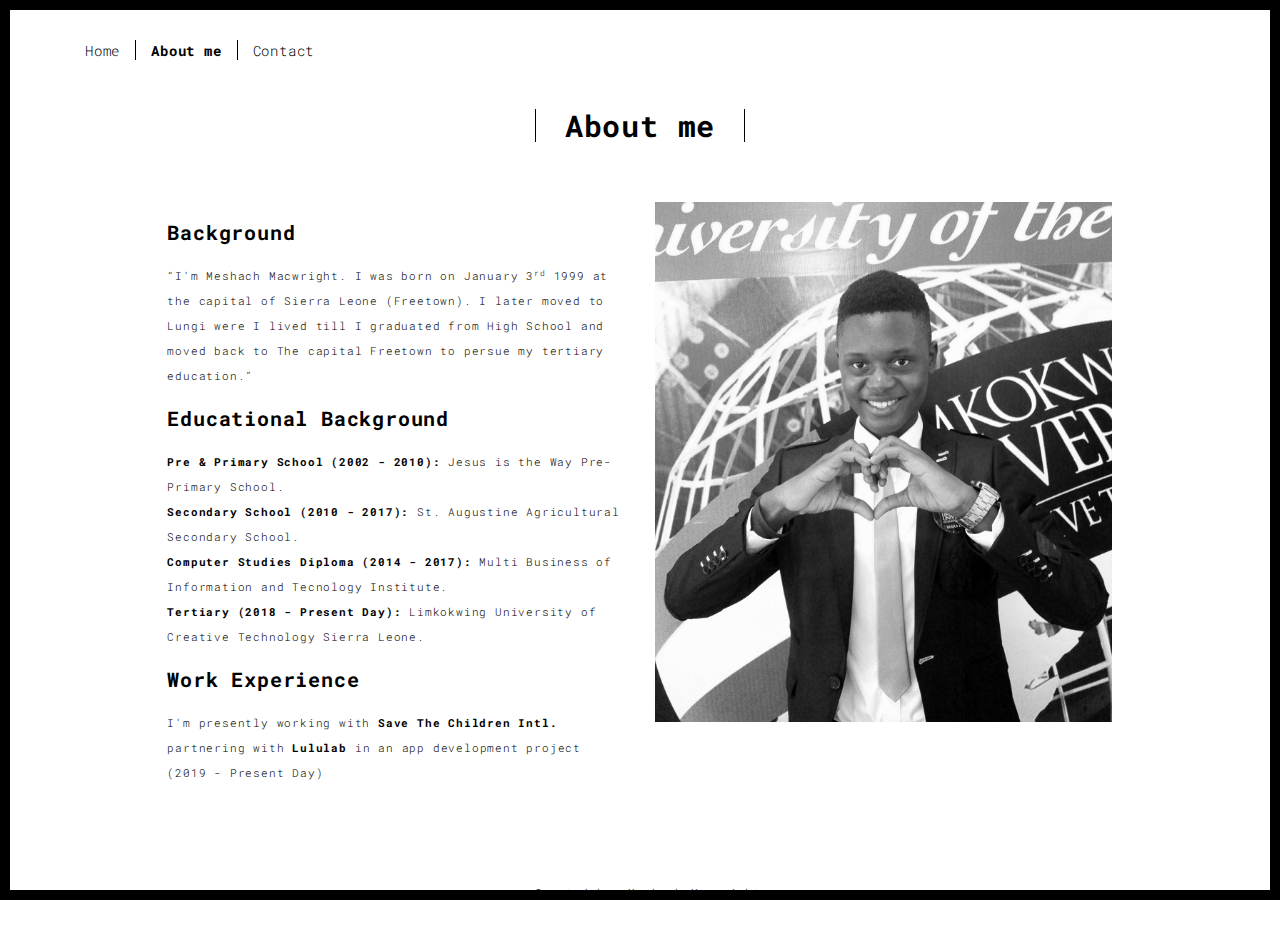
<file: about.html>
<!DOCTYPE html>
<html lang="en">

<head>
  <meta charset="UTF-8">
  <meta content="IE=edge" http-equiv="X-UA-Compatible">
  <meta content="width=device-width,initial-scale=1" name="viewport">
  <meta content="description" name="description">
  <meta name="google" content="notranslate" />
  <meta content="Mashup templates have been developped by Orson.io team" name="author">

  <!-- Disable tap highlight on IE -->
  <meta name="msapplication-tap-highlight" content="no">
  
  <link rel="apple-touch-icon" sizes="180x180" href="./assets/apple-icon-180x180.png">
  <link href="./assets/favicon.ico" rel="icon">

  <title>Meshach Macwright</title>  

<link href="./main.3f6952e4.css" rel="stylesheet"></head>

<body class="">
<div id="site-border-left"></div>
<div id="site-border-right"></div>
<div id="site-border-top"></div>
<div id="site-border-bottom"></div>
 <!-- Add your content of header -->
<header>
  <nav class="navbar  navbar-fixed-top navbar-default">
    <div class="container">
        <button type="button" class="navbar-toggle collapsed" data-toggle="collapse" data-target="#navbar-collapse" aria-expanded="false">
          <span class="sr-only">Toggle navigation</span>
          <span class="icon-bar"></span>
          <span class="icon-bar"></span>
          <span class="icon-bar"></span>
        </button>

      <div class="collapse navbar-collapse" id="navbar-collapse">
        <ul class="nav navbar-nav ">
          <li><a href="./index.html" title="">Home</a></li>
          <li><a href="./about.html" title="" class="active">About me</a></li>
          <li><a href="./contact.html" title="">Contact</a></li>
        </ul>


      </div> 
    </div>
  </nav>
</header>

<div class="section-container">
    <div class="container">
      <div class="row">
        <div class="col-xs-12">
          <div class="section-container-spacer text-center">
            <h1 class="h2">About me</h1>
          </div>
          
          <div class="row">
            <div class="col-md-10 col-md-offset-1">
              <div class="row">
                <div class="col-xs-12 col-md-6">
                  <h3>Background</h3>
                  <q>I'm Meshach Macwright. I was born on January 3<sup>rd</sup> 1999 at the capital of Sierra Leone (Freetown). I later moved to Lungi were I lived till I graduated from High School and moved back to The capital Freetown to persue my tertiary  education.</q>

                  <h3>Educational Background </h3>
                  <p><b>Pre & Primary School (2002 - 2010):</b> Jesus is the Way Pre-Primary School.
                    <br>
                  	<b>Secondary School (2010 - 2017):</b> St. Augustine Agricultural Secondary School.
                    <br>
                  	<b>Computer Studies Diploma (2014 - 2017):</b> Multi Business of Information and Tecnology Institute.<br>
                    <b>Tertiary (2018 - Present Day):</b> Limkokwing University of Creative Technology Sierra Leone.</p>
                  <h3>Work Experience</h3>
                  <p>
                  I'm presently working with <b>Save The Children Intl.</b> partnering with <b>Lululab</b> in an app development project (2019 - Present Day)</p>
                </div>
                <div class="col-xs-12 col-md-6">
                  <img src="./assets/images/profil.jpg" class="img-responsive" alt="">
                </div>
              </div>
            </div>
          </div>
          
          
       </div>
      </div>
    </div>
  </div>


<footer class="footer-container text-center">
  <div class="container">
    <div class="row">
      <div class="col-xs-12">
        <p>&copy; Created by: Meshach Macwright</p>
      </div>
    </div>
  </div>
</footer>

<script>
  document.addEventListener("DOMContentLoaded", function (event) {
     navActivePage();
  });
</script>
 <script type="text/javascript" src="./main.70a66962.js"></script></body>

</html>
</file>
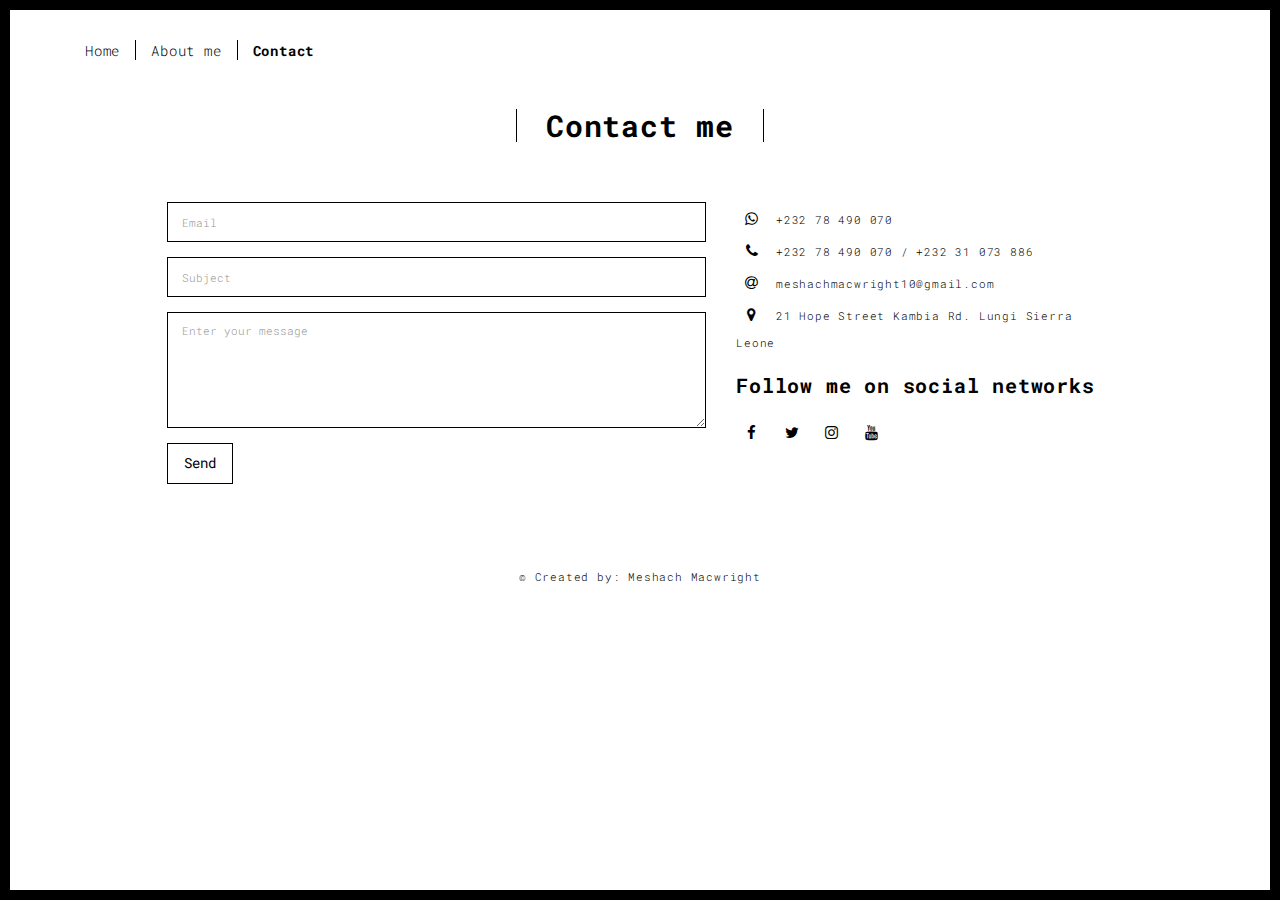
<file: contact.html>
<!DOCTYPE html>
<html lang="en">

<head>
  <meta charset="UTF-8">
  <meta content="IE=edge" http-equiv="X-UA-Compatible">
  <meta content="width=device-width,initial-scale=1" name="viewport">
  <meta content="description" name="description">
  <meta name="google" content="notranslate" />
  <meta content="Mashup templates have been developped by Orson.io team" name="author">

  <!-- Disable tap highlight on IE -->
  <meta name="msapplication-tap-highlight" content="no">
  
  <link rel="apple-touch-icon" sizes="180x180" href="./assets/apple-icon-180x180.png">
  <link href="./assets/favicon.ico" rel="icon">

  <title>Meshach Macwright</title>  

<link href="./main.3f6952e4.css" rel="stylesheet"></head>

<body class="">
<div id="site-border-left"></div>
<div id="site-border-right"></div>
<div id="site-border-top"></div>
<div id="site-border-bottom"></div>
 <!-- Add your content of header -->
<header>
  <nav class="navbar  navbar-fixed-top navbar-default">
    <div class="container">
        <button type="button" class="navbar-toggle collapsed" data-toggle="collapse" data-target="#navbar-collapse" aria-expanded="false">
          <span class="sr-only">Toggle navigation</span>
          <span class="icon-bar"></span>
          <span class="icon-bar"></span>
          <span class="icon-bar"></span>
        </button>

      <div class="collapse navbar-collapse" id="navbar-collapse">
        <ul class="nav navbar-nav ">
          <li><a href="./index.html" title="">Home</a></li>
          <li><a href="./about.html" title="">About me</a></li>
          <li><a href="./contact.html" title="" class="active">Contact</a></li>
        </ul>


      </div> 
    </div>
  </nav>
</header>

<div class="section-container">
    <div class="container">
      <div class="row">
        <div class="col-xs-12">
          <div class="section-container-spacer text-center">
            <h1 class="h2">Contact me</h1>
          </div>
          
          <div class="row">
            <div class="col-md-10 col-md-offset-1">
               <form action="" class="reveal-content" name="contact" method="POST" data-netlify="true">
                  <div class="row">
                    <div class="col-md-7">
                      <div class="form-group">
                        <input type="email" class="form-control" id="email" placeholder="Email">
                      </div>
                      <div class="form-group">
                        <input type="text" class="form-control" id="subject" placeholder="Subject">
                      </div>
                      <div class="form-group">
                        <textarea class="form-control" rows="5" placeholder="Enter your message"></textarea>
                      </div>
                      <button type="submit" class="btn btn-default btn-lg">Send</button>
                    </div>
                    <div class="col-md-5 address-container">
                      <ul class="list-unstyled">
                      	<li>
                          <span class="fa-icon">
                            <i class="fa fa-whatsapp" aria-hidden="true"></i>
                          </span>
                          +232 78 490 070
                        </li>
                        <li>
                          <span class="fa-icon">
                            <i class="fa fa-phone" aria-hidden="true"></i>
                          </span>
                          +232 78 490 070 / +232 31 073 886
                        </li>
                        <li>
                          <span class="fa-icon">
                            <i class="fa fa-at" aria-hidden="true"></i>
                          </span>
                          meshachmacwright10@gmail.com
                        </li>
                        <li>
                          <span class="fa-icon">
                            <i class="fa fa fa-map-marker" aria-hidden="true"></i>
                          </span>
                          21 Hope Street Kambia Rd. Lungi Sierra Leone
                        </li>
                      </ul>
                      <h3>Follow me on social networks</h3>
                      <a href="http://www.facebook.com/meshachmacwright" title="" class="fa-icon">
                        <i class="fa fa-facebook"></i>
                      </a>
                      <a href="http://www.twitter.com/mmacwright" title="" class="fa-icon">
                        <i class="fa fa-twitter"></i>
                      </a>
                      <a href="http://www.instagram.com/" title="" class="fa-icon">
                        <i class="fa fa-instagram"></i>
                      </a>
                      <a href="http://www.youtube.com/meshachmacwright" title="" class="fa-icon">
                        <i class="fa fa-youtube"></i>
                      </a>


                    </div>
                  </div>
                </form>
            </div>

          </div>
         
       </div>
      </div>
    </div>
  </div>


<footer class="footer-container text-center">
  <div class="container">
    <div class="row">
      <div class="col-xs-12">
        <p>&copy; Created by: Meshach Macwright</p>
      </div>
    </div>
  </div>
</footer>

<script>
  document.addEventListener("DOMContentLoaded", function (event) {
     navActivePage();
  });
</script>

<script type="text/javascript" src="./main.70a66962.js"></script></body>

</html>
</file>
<file: main.3f6952e4.css>
@import url(https://fonts.googleapis.com/css?family=Roboto:900|Roboto+Mono:300,400,700);@import url(https://maxcdn.bootstrapcdn.com/font-awesome/4.7.0/css/font-awesome.min.css);/*!
 */
html{font-family:sans-serif;-ms-text-size-adjust:100%;-webkit-text-size-adjust:100%}body{margin:0}article,aside,details,figcaption,figure,footer,header,hgroup,main,menu,nav,section,summary{display:block}audio,canvas,progress,video{display:inline-block;vertical-align:baseline}audio:not([controls]){display:none;height:0}[hidden],template{display:none}a{background-color:transparent}a:active,a:hover{outline:0}abbr[title]{border-bottom:1px dotted}b,strong{font-weight:700}dfn{font-style:italic}h1{font-size:2em;margin:.67em 0}mark{background:#ff0;color:#000}small{font-size:80%}sub,sup{font-size:75%;line-height:0;position:relative;vertical-align:baseline}sup{top:-.5em}sub{bottom:-.25em}img{border:0}svg:not(:root){overflow:hidden}figure{margin:1em 40px}hr{box-sizing:content-box;height:0}pre{overflow:auto}code,kbd,pre,samp{font-family:monospace,monospace;font-size:1em}button,input,optgroup,select,textarea{color:inherit;font:inherit;margin:0}button{overflow:visible}button,select{text-transform:none}button,html input[type=button],input[type=reset],input[type=submit]{-webkit-appearance:button;cursor:pointer}button[disabled],html input[disabled]{cursor:default}button::-moz-focus-inner,input::-moz-focus-inner{border:0;padding:0}input{line-height:normal}input[type=checkbox],input[type=radio]{box-sizing:border-box;padding:0}input[type=number]::-webkit-inner-spin-button,input[type=number]::-webkit-outer-spin-button{height:auto}input[type=search]{-webkit-appearance:textfield;box-sizing:content-box}input[type=search]::-webkit-search-cancel-button,input[type=search]::-webkit-search-decoration{-webkit-appearance:none}fieldset{border:1px solid silver;margin:0 2px;padding:.35em .625em .75em}textarea{overflow:auto}optgroup{font-weight:700}table{border-collapse:collapse;border-spacing:0}td,th{padding:0}

/*! Source: https://github.com/h5bp/html5-boilerplate/blob/master/src/css/main.css */@media print{*,:after,:before{background:transparent!important;color:#000!important;box-shadow:none!important;text-shadow:none!important}a,a:visited{text-decoration:underline}a[href]:after{content:" (" attr(href) ")"}abbr[title]:after{content:" (" attr(title) ")"}a[href^="#"]:after,a[href^="javascript:"]:after{content:""}blockquote,pre{border:1px solid #999;page-break-inside:avoid}thead{display:table-header-group}img,tr{page-break-inside:avoid}img{max-width:100%!important}h2,h3,p{orphans:3;widows:3}h2,h3{page-break-after:avoid}.navbar{display:none}.btn>.caret,.dropup>.btn>.caret{border-top-color:#000!important}.label{border:1px solid #000}.table{border-collapse:collapse!important}.table td,.table th{background-color:#fff!important}.table-bordered td,.table-bordered th{border:1px solid #ddd!important}}*,:after,:before{-webkit-box-sizing:border-box;-moz-box-sizing:border-box;box-sizing:border-box}html{font-size:10px;-webkit-tap-highlight-color:transparent}body{font-family:Roboto Mono,Helvetica,Arial,sans-serif;font-size:11px;line-height:1.78;color:#000;background-color:#fff}button,input,select,textarea{font-family:inherit;font-size:inherit;line-height:inherit}a{color:#001aff;text-decoration:none}a:focus,a:hover{color:#0012b3;text-decoration:underline}a:focus{outline:5px auto -webkit-focus-ring-color;outline-offset:-2px}figure{margin:0}img{vertical-align:middle}.img-responsive{display:block;max-width:100%;height:auto}.img-rounded{border-radius:0}.img-thumbnail{padding:4px;line-height:1.78;background-color:#fff;border:1px solid #ddd;border-radius:0;-webkit-transition:all .2s ease-in-out;-o-transition:all .2s ease-in-out;transition:all .2s ease-in-out;display:inline-block;max-width:100%;height:auto}.img-circle{border-radius:50%}hr{margin-top:19px;margin-bottom:19px;border:0;border-top:1px solid #eee}.sr-only{position:absolute;width:1px;height:1px;margin:-1px;padding:0;overflow:hidden;clip:rect(0,0,0,0);border:0}.sr-only-focusable:active,.sr-only-focusable:focus{position:static;width:auto;height:auto;margin:0;overflow:visible;clip:auto}[role=button]{cursor:pointer}.h1,.h2,.h3,.h4,.h5,.h6,h1,h2,h3,h4,h5,h6{font-family:Roboto Mono,Helvetica,Arial,sans-serif;font-weight:700;line-height:1.1;color:#000}.h1 .small,.h1 small,.h2 .small,.h2 small,.h3 .small,.h3 small,.h4 .small,.h4 small,.h5 .small,.h5 small,.h6 .small,.h6 small,h1 .small,h1 small,h2 .small,h2 small,h3 .small,h3 small,h4 .small,h4 small,h5 .small,h5 small,h6 .small,h6 small{font-weight:400;line-height:1;color:#777}.h1,.h2,.h3,h1,h2,h3{margin-top:19px;margin-bottom:9.5px}.h1 .small,.h1 small,.h2 .small,.h2 small,.h3 .small,.h3 small,h1 .small,h1 small,h2 .small,h2 small,h3 .small,h3 small{font-size:65%}.h4,.h5,.h6,h4,h5,h6{margin-top:9.5px;margin-bottom:9.5px}.h4 .small,.h4 small,.h5 .small,.h5 small,.h6 .small,.h6 small,h4 .small,h4 small,h5 .small,h5 small,h6 .small,h6 small{font-size:75%}.h1,h1{font-size:70px}.h2,h2{font-size:30px}.h3,h3{font-size:20px}.h4,.h5,h4,h5{font-size:11px}.h6,h6{font-size:10px}p{margin:0 0 9.5px}.lead{margin-bottom:19px;font-size:12px;font-weight:300;line-height:1.4}@media (min-width:768px){.lead{font-size:16.5px}}.small,small{font-size:90%}.mark,mark{background-color:#fcf8e3;padding:.2em}.text-left{text-align:left}.text-right{text-align:right}.text-center{text-align:center}.text-justify{text-align:justify}.text-nowrap{white-space:nowrap}.text-lowercase{text-transform:lowercase}.initialism,.text-uppercase{text-transform:uppercase}.text-capitalize{text-transform:capitalize}.text-muted{color:#777}.text-primary{color:#001aff}a.text-primary:focus,a.text-primary:hover{color:#0015cc}.text-success{color:#fff}a.text-success:focus,a.text-success:hover{color:#e6e6e6}.text-info{color:#31708f}a.text-info:focus,a.text-info:hover{color:#245269}.text-warning{color:#8a6d3b}a.text-warning:focus,a.text-warning:hover{color:#66512c}.text-danger{color:#fff}a.text-danger:focus,a.text-danger:hover{color:#e6e6e6}.bg-primary{color:#fff;background-color:#001aff}a.bg-primary:focus,a.bg-primary:hover{background-color:#0015cc}.bg-success,a.bg-success:focus,a.bg-success:hover{background-color:#000}.bg-info{background-color:#d9edf7}a.bg-info:focus,a.bg-info:hover{background-color:#afd9ee}.bg-warning{background-color:#fcf8e3}a.bg-warning:focus,a.bg-warning:hover{background-color:#f7ecb5}.bg-danger{background-color:red}a.bg-danger:focus,a.bg-danger:hover{background-color:#c00}.page-header{padding-bottom:8.5px;margin:38px 0 19px;border-bottom:1px solid #eee}ol,ul{margin-top:0;margin-bottom:9.5px}ol ol,ol ul,ul ol,ul ul{margin-bottom:0}.list-inline,.list-unstyled{padding-left:0;list-style:none}.list-inline{margin-left:-5px}.list-inline>li{display:inline-block;padding-left:5px;padding-right:5px}dl{margin-top:0;margin-bottom:19px}dd,dt{line-height:1.78}dt{font-weight:700}dd{margin-left:0}.dl-horizontal dd:after,.dl-horizontal dd:before{content:" ";display:table}.dl-horizontal dd:after{clear:both}@media (min-width:768px){.dl-horizontal dt{float:left;width:160px;clear:left;text-align:right;overflow:hidden;text-overflow:ellipsis;white-space:nowrap}.dl-horizontal dd{margin-left:180px}}abbr[data-original-title],abbr[title]{cursor:help;border-bottom:1px dotted #777}.initialism{font-size:90%}blockquote{padding:9.5px 19px;margin:0 0 19px;font-size:13.75px;border-left:5px solid #eee}blockquote ol:last-child,blockquote p:last-child,blockquote ul:last-child{margin-bottom:0}blockquote .small,blockquote footer,blockquote small{display:block;font-size:80%;line-height:1.78;color:#777}blockquote .small:before,blockquote footer:before,blockquote small:before{content:"\2014   \A0"}.blockquote-reverse,blockquote.pull-right{padding-right:15px;padding-left:0;border-right:5px solid #eee;border-left:0;text-align:right}.blockquote-reverse .small:before,.blockquote-reverse footer:before,.blockquote-reverse small:before,blockquote.pull-right .small:before,blockquote.pull-right footer:before,blockquote.pull-right small:before{content:""}.blockquote-reverse .small:after,.blockquote-reverse footer:after,.blockquote-reverse small:after,blockquote.pull-right .small:after,blockquote.pull-right footer:after,blockquote.pull-right small:after{content:"\A0   \2014"}address{margin-bottom:19px;font-style:normal;line-height:1.78}code,kbd,pre,samp{font-family:Menlo,Monaco,Consolas,Courier New,monospace}code{color:#c7254e;background-color:#f9f2f4}code,kbd{padding:2px 4px;font-size:90%;border-radius:0}kbd{color:#fff;background-color:#333;box-shadow:inset 0 -1px 0 rgba(0,0,0,.25)}kbd kbd{padding:0;font-size:100%;font-weight:700;box-shadow:none}pre{display:block;padding:9px;margin:0 0 9.5px;font-size:10px;line-height:1.78;word-break:break-all;word-wrap:break-word;color:#333;background-color:#f5f5f5;border:1px solid #ccc;border-radius:0}pre code{padding:0;font-size:inherit;color:inherit;white-space:pre-wrap;background-color:transparent;border-radius:0}.pre-scrollable{max-height:340px;overflow-y:scroll}.container{margin-right:auto;margin-left:auto;padding-left:15px;padding-right:15px}.container:after,.container:before{content:" ";display:table}.container:after{clear:both}@media (min-width:768px){.container{width:750px}}@media (min-width:992px){.container{width:970px}}@media (min-width:1200px){.container{width:1170px}}.container-fluid{margin-right:auto;margin-left:auto;padding-left:15px;padding-right:15px}.container-fluid:after,.container-fluid:before{content:" ";display:table}.container-fluid:after{clear:both}.row{margin-left:-15px;margin-right:-15px}.row:after,.row:before{content:" ";display:table}.row:after{clear:both}.col-lg-1,.col-lg-2,.col-lg-3,.col-lg-4,.col-lg-5,.col-lg-6,.col-lg-7,.col-lg-8,.col-lg-9,.col-lg-10,.col-lg-11,.col-lg-12,.col-md-1,.col-md-2,.col-md-3,.col-md-4,.col-md-5,.col-md-6,.col-md-7,.col-md-8,.col-md-9,.col-md-10,.col-md-11,.col-md-12,.col-sm-1,.col-sm-2,.col-sm-3,.col-sm-4,.col-sm-5,.col-sm-6,.col-sm-7,.col-sm-8,.col-sm-9,.col-sm-10,.col-sm-11,.col-sm-12,.col-xs-1,.col-xs-2,.col-xs-3,.col-xs-4,.col-xs-5,.col-xs-6,.col-xs-7,.col-xs-8,.col-xs-9,.col-xs-10,.col-xs-11,.col-xs-12{position:relative;min-height:1px;padding-left:15px;padding-right:15px}.col-xs-1,.col-xs-2,.col-xs-3,.col-xs-4,.col-xs-5,.col-xs-6,.col-xs-7,.col-xs-8,.col-xs-9,.col-xs-10,.col-xs-11,.col-xs-12{float:left}.col-xs-1{width:8.33333%}.col-xs-2{width:16.66667%}.col-xs-3{width:25%}.col-xs-4{width:33.33333%}.col-xs-5{width:41.66667%}.col-xs-6{width:50%}.col-xs-7{width:58.33333%}.col-xs-8{width:66.66667%}.col-xs-9{width:75%}.col-xs-10{width:83.33333%}.col-xs-11{width:91.66667%}.col-xs-12{width:100%}.col-xs-pull-0{right:auto}.col-xs-pull-1{right:8.33333%}.col-xs-pull-2{right:16.66667%}.col-xs-pull-3{right:25%}.col-xs-pull-4{right:33.33333%}.col-xs-pull-5{right:41.66667%}.col-xs-pull-6{right:50%}.col-xs-pull-7{right:58.33333%}.col-xs-pull-8{right:66.66667%}.col-xs-pull-9{right:75%}.col-xs-pull-10{right:83.33333%}.col-xs-pull-11{right:91.66667%}.col-xs-pull-12{right:100%}.col-xs-push-0{left:auto}.col-xs-push-1{left:8.33333%}.col-xs-push-2{left:16.66667%}.col-xs-push-3{left:25%}.col-xs-push-4{left:33.33333%}.col-xs-push-5{left:41.66667%}.col-xs-push-6{left:50%}.col-xs-push-7{left:58.33333%}.col-xs-push-8{left:66.66667%}.col-xs-push-9{left:75%}.col-xs-push-10{left:83.33333%}.col-xs-push-11{left:91.66667%}.col-xs-push-12{left:100%}.col-xs-offset-0{margin-left:0}.col-xs-offset-1{margin-left:8.33333%}.col-xs-offset-2{margin-left:16.66667%}.col-xs-offset-3{margin-left:25%}.col-xs-offset-4{margin-left:33.33333%}.col-xs-offset-5{margin-left:41.66667%}.col-xs-offset-6{margin-left:50%}.col-xs-offset-7{margin-left:58.33333%}.col-xs-offset-8{margin-left:66.66667%}.col-xs-offset-9{margin-left:75%}.col-xs-offset-10{margin-left:83.33333%}.col-xs-offset-11{margin-left:91.66667%}.col-xs-offset-12{margin-left:100%}@media (min-width:768px){.col-sm-1,.col-sm-2,.col-sm-3,.col-sm-4,.col-sm-5,.col-sm-6,.col-sm-7,.col-sm-8,.col-sm-9,.col-sm-10,.col-sm-11,.col-sm-12{float:left}.col-sm-1{width:8.33333%}.col-sm-2{width:16.66667%}.col-sm-3{width:25%}.col-sm-4{width:33.33333%}.col-sm-5{width:41.66667%}.col-sm-6{width:50%}.col-sm-7{width:58.33333%}.col-sm-8{width:66.66667%}.col-sm-9{width:75%}.col-sm-10{width:83.33333%}.col-sm-11{width:91.66667%}.col-sm-12{width:100%}.col-sm-pull-0{right:auto}.col-sm-pull-1{right:8.33333%}.col-sm-pull-2{right:16.66667%}.col-sm-pull-3{right:25%}.col-sm-pull-4{right:33.33333%}.col-sm-pull-5{right:41.66667%}.col-sm-pull-6{right:50%}.col-sm-pull-7{right:58.33333%}.col-sm-pull-8{right:66.66667%}.col-sm-pull-9{right:75%}.col-sm-pull-10{right:83.33333%}.col-sm-pull-11{right:91.66667%}.col-sm-pull-12{right:100%}.col-sm-push-0{left:auto}.col-sm-push-1{left:8.33333%}.col-sm-push-2{left:16.66667%}.col-sm-push-3{left:25%}.col-sm-push-4{left:33.33333%}.col-sm-push-5{left:41.66667%}.col-sm-push-6{left:50%}.col-sm-push-7{left:58.33333%}.col-sm-push-8{left:66.66667%}.col-sm-push-9{left:75%}.col-sm-push-10{left:83.33333%}.col-sm-push-11{left:91.66667%}.col-sm-push-12{left:100%}.col-sm-offset-0{margin-left:0}.col-sm-offset-1{margin-left:8.33333%}.col-sm-offset-2{margin-left:16.66667%}.col-sm-offset-3{margin-left:25%}.col-sm-offset-4{margin-left:33.33333%}.col-sm-offset-5{margin-left:41.66667%}.col-sm-offset-6{margin-left:50%}.col-sm-offset-7{margin-left:58.33333%}.col-sm-offset-8{margin-left:66.66667%}.col-sm-offset-9{margin-left:75%}.col-sm-offset-10{margin-left:83.33333%}.col-sm-offset-11{margin-left:91.66667%}.col-sm-offset-12{margin-left:100%}}@media (min-width:992px){.col-md-1,.col-md-2,.col-md-3,.col-md-4,.col-md-5,.col-md-6,.col-md-7,.col-md-8,.col-md-9,.col-md-10,.col-md-11,.col-md-12{float:left}.col-md-1{width:8.33333%}.col-md-2{width:16.66667%}.col-md-3{width:25%}.col-md-4{width:33.33333%}.col-md-5{width:41.66667%}.col-md-6{width:50%}.col-md-7{width:58.33333%}.col-md-8{width:66.66667%}.col-md-9{width:75%}.col-md-10{width:83.33333%}.col-md-11{width:91.66667%}.col-md-12{width:100%}.col-md-pull-0{right:auto}.col-md-pull-1{right:8.33333%}.col-md-pull-2{right:16.66667%}.col-md-pull-3{right:25%}.col-md-pull-4{right:33.33333%}.col-md-pull-5{right:41.66667%}.col-md-pull-6{right:50%}.col-md-pull-7{right:58.33333%}.col-md-pull-8{right:66.66667%}.col-md-pull-9{right:75%}.col-md-pull-10{right:83.33333%}.col-md-pull-11{right:91.66667%}.col-md-pull-12{right:100%}.col-md-push-0{left:auto}.col-md-push-1{left:8.33333%}.col-md-push-2{left:16.66667%}.col-md-push-3{left:25%}.col-md-push-4{left:33.33333%}.col-md-push-5{left:41.66667%}.col-md-push-6{left:50%}.col-md-push-7{left:58.33333%}.col-md-push-8{left:66.66667%}.col-md-push-9{left:75%}.col-md-push-10{left:83.33333%}.col-md-push-11{left:91.66667%}.col-md-push-12{left:100%}.col-md-offset-0{margin-left:0}.col-md-offset-1{margin-left:8.33333%}.col-md-offset-2{margin-left:16.66667%}.col-md-offset-3{margin-left:25%}.col-md-offset-4{margin-left:33.33333%}.col-md-offset-5{margin-left:41.66667%}.col-md-offset-6{margin-left:50%}.col-md-offset-7{margin-left:58.33333%}.col-md-offset-8{margin-left:66.66667%}.col-md-offset-9{margin-left:75%}.col-md-offset-10{margin-left:83.33333%}.col-md-offset-11{margin-left:91.66667%}.col-md-offset-12{margin-left:100%}}@media (min-width:1200px){.col-lg-1,.col-lg-2,.col-lg-3,.col-lg-4,.col-lg-5,.col-lg-6,.col-lg-7,.col-lg-8,.col-lg-9,.col-lg-10,.col-lg-11,.col-lg-12{float:left}.col-lg-1{width:8.33333%}.col-lg-2{width:16.66667%}.col-lg-3{width:25%}.col-lg-4{width:33.33333%}.col-lg-5{width:41.66667%}.col-lg-6{width:50%}.col-lg-7{width:58.33333%}.col-lg-8{width:66.66667%}.col-lg-9{width:75%}.col-lg-10{width:83.33333%}.col-lg-11{width:91.66667%}.col-lg-12{width:100%}.col-lg-pull-0{right:auto}.col-lg-pull-1{right:8.33333%}.col-lg-pull-2{right:16.66667%}.col-lg-pull-3{right:25%}.col-lg-pull-4{right:33.33333%}.col-lg-pull-5{right:41.66667%}.col-lg-pull-6{right:50%}.col-lg-pull-7{right:58.33333%}.col-lg-pull-8{right:66.66667%}.col-lg-pull-9{right:75%}.col-lg-pull-10{right:83.33333%}.col-lg-pull-11{right:91.66667%}.col-lg-pull-12{right:100%}.col-lg-push-0{left:auto}.col-lg-push-1{left:8.33333%}.col-lg-push-2{left:16.66667%}.col-lg-push-3{left:25%}.col-lg-push-4{left:33.33333%}.col-lg-push-5{left:41.66667%}.col-lg-push-6{left:50%}.col-lg-push-7{left:58.33333%}.col-lg-push-8{left:66.66667%}.col-lg-push-9{left:75%}.col-lg-push-10{left:83.33333%}.col-lg-push-11{left:91.66667%}.col-lg-push-12{left:100%}.col-lg-offset-0{margin-left:0}.col-lg-offset-1{margin-left:8.33333%}.col-lg-offset-2{margin-left:16.66667%}.col-lg-offset-3{margin-left:25%}.col-lg-offset-4{margin-left:33.33333%}.col-lg-offset-5{margin-left:41.66667%}.col-lg-offset-6{margin-left:50%}.col-lg-offset-7{margin-left:58.33333%}.col-lg-offset-8{margin-left:66.66667%}.col-lg-offset-9{margin-left:75%}.col-lg-offset-10{margin-left:83.33333%}.col-lg-offset-11{margin-left:91.66667%}.col-lg-offset-12{margin-left:100%}}table{background-color:transparent}caption{padding-top:8px;padding-bottom:8px;color:#777}caption,th{text-align:left}.table{width:100%;max-width:100%;margin-bottom:19px}.table>tbody>tr>td,.table>tbody>tr>th,.table>tfoot>tr>td,.table>tfoot>tr>th,.table>thead>tr>td,.table>thead>tr>th{padding:8px;line-height:1.78;vertical-align:top;border-top:1px solid #ddd}.table>thead>tr>th{vertical-align:bottom;border-bottom:2px solid #ddd}.table>caption+thead>tr:first-child>td,.table>caption+thead>tr:first-child>th,.table>colgroup+thead>tr:first-child>td,.table>colgroup+thead>tr:first-child>th,.table>thead:first-child>tr:first-child>td,.table>thead:first-child>tr:first-child>th{border-top:0}.table>tbody+tbody{border-top:2px solid #ddd}.table .table{background-color:#fff}.table-condensed>tbody>tr>td,.table-condensed>tbody>tr>th,.table-condensed>tfoot>tr>td,.table-condensed>tfoot>tr>th,.table-condensed>thead>tr>td,.table-condensed>thead>tr>th{padding:5px}.table-bordered,.table-bordered>tbody>tr>td,.table-bordered>tbody>tr>th,.table-bordered>tfoot>tr>td,.table-bordered>tfoot>tr>th,.table-bordered>thead>tr>td,.table-bordered>thead>tr>th{border:1px solid #ddd}.table-bordered>thead>tr>td,.table-bordered>thead>tr>th{border-bottom-width:2px}.table-striped>tbody>tr:nth-of-type(odd){background-color:#f9f9f9}.table-hover>tbody>tr:hover{background-color:#f5f5f5}table col[class*=col-]{position:static;float:none;display:table-column}table td[class*=col-],table th[class*=col-]{position:static;float:none;display:table-cell}.table>tbody>tr.active>td,.table>tbody>tr.active>th,.table>tbody>tr>td.active,.table>tbody>tr>th.active,.table>tfoot>tr.active>td,.table>tfoot>tr.active>th,.table>tfoot>tr>td.active,.table>tfoot>tr>th.active,.table>thead>tr.active>td,.table>thead>tr.active>th,.table>thead>tr>td.active,.table>thead>tr>th.active{background-color:#f5f5f5}.table-hover>tbody>tr.active:hover>td,.table-hover>tbody>tr.active:hover>th,.table-hover>tbody>tr:hover>.active,.table-hover>tbody>tr>td.active:hover,.table-hover>tbody>tr>th.active:hover{background-color:#e8e8e8}.table-hover>tbody>tr.success:hover>td,.table-hover>tbody>tr.success:hover>th,.table-hover>tbody>tr:hover>.success,.table-hover>tbody>tr>td.success:hover,.table-hover>tbody>tr>th.success:hover,.table>tbody>tr.success>td,.table>tbody>tr.success>th,.table>tbody>tr>td.success,.table>tbody>tr>th.success,.table>tfoot>tr.success>td,.table>tfoot>tr.success>th,.table>tfoot>tr>td.success,.table>tfoot>tr>th.success,.table>thead>tr.success>td,.table>thead>tr.success>th,.table>thead>tr>td.success,.table>thead>tr>th.success{background-color:#000}.table>tbody>tr.info>td,.table>tbody>tr.info>th,.table>tbody>tr>td.info,.table>tbody>tr>th.info,.table>tfoot>tr.info>td,.table>tfoot>tr.info>th,.table>tfoot>tr>td.info,.table>tfoot>tr>th.info,.table>thead>tr.info>td,.table>thead>tr.info>th,.table>thead>tr>td.info,.table>thead>tr>th.info{background-color:#d9edf7}.table-hover>tbody>tr.info:hover>td,.table-hover>tbody>tr.info:hover>th,.table-hover>tbody>tr:hover>.info,.table-hover>tbody>tr>td.info:hover,.table-hover>tbody>tr>th.info:hover{background-color:#c4e3f3}.table>tbody>tr.warning>td,.table>tbody>tr.warning>th,.table>tbody>tr>td.warning,.table>tbody>tr>th.warning,.table>tfoot>tr.warning>td,.table>tfoot>tr.warning>th,.table>tfoot>tr>td.warning,.table>tfoot>tr>th.warning,.table>thead>tr.warning>td,.table>thead>tr.warning>th,.table>thead>tr>td.warning,.table>thead>tr>th.warning{background-color:#fcf8e3}.table-hover>tbody>tr.warning:hover>td,.table-hover>tbody>tr.warning:hover>th,.table-hover>tbody>tr:hover>.warning,.table-hover>tbody>tr>td.warning:hover,.table-hover>tbody>tr>th.warning:hover{background-color:#faf2cc}.table>tbody>tr.danger>td,.table>tbody>tr.danger>th,.table>tbody>tr>td.danger,.table>tbody>tr>th.danger,.table>tfoot>tr.danger>td,.table>tfoot>tr.danger>th,.table>tfoot>tr>td.danger,.table>tfoot>tr>th.danger,.table>thead>tr.danger>td,.table>thead>tr.danger>th,.table>thead>tr>td.danger,.table>thead>tr>th.danger{background-color:red}.table-hover>tbody>tr.danger:hover>td,.table-hover>tbody>tr.danger:hover>th,.table-hover>tbody>tr:hover>.danger,.table-hover>tbody>tr>td.danger:hover,.table-hover>tbody>tr>th.danger:hover{background-color:#e60000}.table-responsive{overflow-x:auto;min-height:.01%}@media screen and (max-width:767px){.table-responsive{width:100%;margin-bottom:14.25px;overflow-y:hidden;-ms-overflow-style:-ms-autohiding-scrollbar;border:1px solid #ddd}.table-responsive>.table{margin-bottom:0}.table-responsive>.table>tbody>tr>td,.table-responsive>.table>tbody>tr>th,.table-responsive>.table>tfoot>tr>td,.table-responsive>.table>tfoot>tr>th,.table-responsive>.table>thead>tr>td,.table-responsive>.table>thead>tr>th{white-space:nowrap}.table-responsive>.table-bordered{border:0}.table-responsive>.table-bordered>tbody>tr>td:first-child,.table-responsive>.table-bordered>tbody>tr>th:first-child,.table-responsive>.table-bordered>tfoot>tr>td:first-child,.table-responsive>.table-bordered>tfoot>tr>th:first-child,.table-responsive>.table-bordered>thead>tr>td:first-child,.table-responsive>.table-bordered>thead>tr>th:first-child{border-left:0}.table-responsive>.table-bordered>tbody>tr>td:last-child,.table-responsive>.table-bordered>tbody>tr>th:last-child,.table-responsive>.table-bordered>tfoot>tr>td:last-child,.table-responsive>.table-bordered>tfoot>tr>th:last-child,.table-responsive>.table-bordered>thead>tr>td:last-child,.table-responsive>.table-bordered>thead>tr>th:last-child{border-right:0}.table-responsive>.table-bordered>tbody>tr:last-child>td,.table-responsive>.table-bordered>tbody>tr:last-child>th,.table-responsive>.table-bordered>tfoot>tr:last-child>td,.table-responsive>.table-bordered>tfoot>tr:last-child>th{border-bottom:0}}fieldset{margin:0;min-width:0}fieldset,legend{padding:0;border:0}legend{display:block;width:100%;margin-bottom:19px;font-size:16.5px;line-height:inherit;color:#333;border-bottom:1px solid #e5e5e5}label{display:inline-block;max-width:100%;margin-bottom:5px;font-weight:700}input[type=search]{-webkit-box-sizing:border-box;-moz-box-sizing:border-box;box-sizing:border-box}input[type=checkbox],input[type=radio]{margin:4px 0 0;margin-top:1px\9;line-height:normal}input[type=file]{display:block}input[type=range]{display:block;width:100%}select[multiple],select[size]{height:auto}input[type=checkbox]:focus,input[type=file]:focus,input[type=radio]:focus{outline:5px auto -webkit-focus-ring-color;outline-offset:-2px}output{padding-top:9px}.form-control,output{display:block;font-size:11px;line-height:1.78;color:#555}.form-control{width:100%;height:40px;padding:8px 14px;background-color:#fff;background-image:none;border:1px solid #000;border-radius:0;-webkit-box-shadow:inset 0 1px 1px rgba(0,0,0,.075);box-shadow:inset 0 1px 1px rgba(0,0,0,.075);-webkit-transition:border-color .15s ease-in-out,box-shadow .15s ease-in-out;-o-transition:border-color ease-in-out .15s,box-shadow ease-in-out .15s;transition:border-color .15s ease-in-out,box-shadow .15s ease-in-out}.form-control:focus{border-color:#66afe9;-webkit-box-shadow:inset 0 1px 1px rgba(0,0,0,.075),0 0 8px rgba(102,175,233,.6);box-shadow:inset 0 1px 1px rgba(0,0,0,.075),0 0 8px rgba(102,175,233,.6)}.form-control::-moz-placeholder{color:#999;opacity:1}.form-control:-ms-input-placeholder{color:#999}.form-control::-webkit-input-placeholder{color:#999}.form-control::-ms-expand{border:0;background-color:transparent}.form-control[disabled],.form-control[readonly],fieldset[disabled] .form-control{background-color:#eee;opacity:1}.form-control[disabled],fieldset[disabled] .form-control{cursor:not-allowed}textarea.form-control{height:auto}input[type=search]{-webkit-appearance:none}@media screen and (-webkit-min-device-pixel-ratio:0){input[type=date].form-control,input[type=datetime-local].form-control,input[type=month].form-control,input[type=time].form-control{line-height:40px}.input-group-sm>.input-group-btn>input[type=date].btn,.input-group-sm>.input-group-btn>input[type=datetime-local].btn,.input-group-sm>.input-group-btn>input[type=month].btn,.input-group-sm>.input-group-btn>input[type=time].btn,.input-group-sm>input[type=date].form-control,.input-group-sm>input[type=date].input-group-addon,.input-group-sm>input[type=datetime-local].form-control,.input-group-sm>input[type=datetime-local].input-group-addon,.input-group-sm>input[type=month].form-control,.input-group-sm>input[type=month].input-group-addon,.input-group-sm>input[type=time].form-control,.input-group-sm>input[type=time].input-group-addon,.input-group-sm input[type=date],.input-group-sm input[type=datetime-local],.input-group-sm input[type=month],.input-group-sm input[type=time],input[type=date].input-sm,input[type=datetime-local].input-sm,input[type=month].input-sm,input[type=time].input-sm{line-height:27px}.input-group-lg>.input-group-btn>input[type=date].btn,.input-group-lg>.input-group-btn>input[type=datetime-local].btn,.input-group-lg>.input-group-btn>input[type=month].btn,.input-group-lg>.input-group-btn>input[type=time].btn,.input-group-lg>input[type=date].form-control,.input-group-lg>input[type=date].input-group-addon,.input-group-lg>input[type=datetime-local].form-control,.input-group-lg>input[type=datetime-local].input-group-addon,.input-group-lg>input[type=month].form-control,.input-group-lg>input[type=month].input-group-addon,.input-group-lg>input[type=time].form-control,.input-group-lg>input[type=time].input-group-addon,.input-group-lg input[type=date],.input-group-lg input[type=datetime-local],.input-group-lg input[type=month],.input-group-lg input[type=time],input[type=date].input-lg,input[type=datetime-local].input-lg,input[type=month].input-lg,input[type=time].input-lg{line-height:41px}}.form-group{margin-bottom:15px}.checkbox,.radio{position:relative;display:block;margin-top:10px;margin-bottom:10px}.checkbox label,.radio label{min-height:19px;padding-left:20px;margin-bottom:0;font-weight:400;cursor:pointer}.checkbox-inline input[type=checkbox],.checkbox input[type=checkbox],.radio-inline input[type=radio],.radio input[type=radio]{position:absolute;margin-left:-20px;margin-top:4px\9}.checkbox+.checkbox,.radio+.radio{margin-top:-5px}.checkbox-inline,.radio-inline{position:relative;display:inline-block;padding-left:20px;margin-bottom:0;vertical-align:middle;font-weight:400;cursor:pointer}.checkbox-inline+.checkbox-inline,.radio-inline+.radio-inline{margin-top:0;margin-left:10px}.checkbox-inline.disabled,.checkbox.disabled label,.radio-inline.disabled,.radio.disabled label,fieldset[disabled] .checkbox-inline,fieldset[disabled] .checkbox label,fieldset[disabled] .radio-inline,fieldset[disabled] .radio label,fieldset[disabled] input[type=checkbox],fieldset[disabled] input[type=radio],input[type=checkbox].disabled,input[type=checkbox][disabled],input[type=radio].disabled,input[type=radio][disabled]{cursor:not-allowed}.form-control-static{padding-top:9px;padding-bottom:9px;margin-bottom:0;min-height:30px}.form-control-static.input-lg,.form-control-static.input-sm,.input-group-lg>.form-control-static.form-control,.input-group-lg>.form-control-static.input-group-addon,.input-group-lg>.input-group-btn>.form-control-static.btn,.input-group-sm>.form-control-static.form-control,.input-group-sm>.form-control-static.input-group-addon,.input-group-sm>.input-group-btn>.form-control-static.btn{padding-left:0;padding-right:0}.input-group-sm>.form-control,.input-group-sm>.input-group-addon,.input-group-sm>.input-group-btn>.btn,.input-sm{height:27px;padding:5px 10px;font-size:10px;line-height:1.5;border-radius:0}.input-group-sm>.input-group-btn>select.btn,.input-group-sm>select.form-control,.input-group-sm>select.input-group-addon,select.input-sm{height:27px;line-height:27px}.input-group-sm>.input-group-btn>select[multiple].btn,.input-group-sm>.input-group-btn>textarea.btn,.input-group-sm>select[multiple].form-control,.input-group-sm>select[multiple].input-group-addon,.input-group-sm>textarea.form-control,.input-group-sm>textarea.input-group-addon,select[multiple].input-sm,textarea.input-sm{height:auto}.form-group-sm .form-control{height:27px;padding:5px 10px;font-size:10px;line-height:1.5;border-radius:0}.form-group-sm select.form-control{height:27px;line-height:27px}.form-group-sm select[multiple].form-control,.form-group-sm textarea.form-control{height:auto}.form-group-sm .form-control-static{height:27px;min-height:29px;padding:6px 10px;font-size:10px;line-height:1.5}.input-group-lg>.form-control,.input-group-lg>.input-group-addon,.input-group-lg>.input-group-btn>.btn,.input-lg{height:41px;padding:10px 16px;font-size:14px;line-height:1.33333;border-radius:0}.input-group-lg>.input-group-btn>select.btn,.input-group-lg>select.form-control,.input-group-lg>select.input-group-addon,select.input-lg{height:41px;line-height:41px}.input-group-lg>.input-group-btn>select[multiple].btn,.input-group-lg>.input-group-btn>textarea.btn,.input-group-lg>select[multiple].form-control,.input-group-lg>select[multiple].input-group-addon,.input-group-lg>textarea.form-control,.input-group-lg>textarea.input-group-addon,select[multiple].input-lg,textarea.input-lg{height:auto}.form-group-lg .form-control{height:41px;padding:10px 16px;font-size:14px;line-height:1.33333;border-radius:0}.form-group-lg select.form-control{height:41px;line-height:41px}.form-group-lg select[multiple].form-control,.form-group-lg textarea.form-control{height:auto}.form-group-lg .form-control-static{height:41px;min-height:33px;padding:11px 16px;font-size:14px;line-height:1.33333}.has-feedback{position:relative}.has-feedback .form-control{padding-right:50px}.form-control-feedback{position:absolute;top:0;right:0;z-index:2;display:block;width:40px;height:40px;line-height:40px;text-align:center;pointer-events:none}.form-group-lg .form-control+.form-control-feedback,.input-group-lg+.form-control-feedback,.input-group-lg>.form-control+.form-control-feedback,.input-group-lg>.input-group-addon+.form-control-feedback,.input-group-lg>.input-group-btn>.btn+.form-control-feedback,.input-lg+.form-control-feedback{width:41px;height:41px;line-height:41px}.form-group-sm .form-control+.form-control-feedback,.input-group-sm+.form-control-feedback,.input-group-sm>.form-control+.form-control-feedback,.input-group-sm>.input-group-addon+.form-control-feedback,.input-group-sm>.input-group-btn>.btn+.form-control-feedback,.input-sm+.form-control-feedback{width:27px;height:27px;line-height:27px}.has-success .checkbox,.has-success .checkbox-inline,.has-success.checkbox-inline label,.has-success.checkbox label,.has-success .control-label,.has-success .help-block,.has-success .radio,.has-success .radio-inline,.has-success.radio-inline label,.has-success.radio label{color:#fff}.has-success .form-control{border-color:#fff;-webkit-box-shadow:inset 0 1px 1px rgba(0,0,0,.075);box-shadow:inset 0 1px 1px rgba(0,0,0,.075)}.has-success .form-control:focus{border-color:#e6e6e6;-webkit-box-shadow:inset 0 1px 1px rgba(0,0,0,.075),0 0 6px #fff;box-shadow:inset 0 1px 1px rgba(0,0,0,.075),0 0 6px #fff}.has-success .input-group-addon{color:#fff;border-color:#fff;background-color:#000}.has-success .form-control-feedback{color:#fff}.has-warning .checkbox,.has-warning .checkbox-inline,.has-warning.checkbox-inline label,.has-warning.checkbox label,.has-warning .control-label,.has-warning .help-block,.has-warning .radio,.has-warning .radio-inline,.has-warning.radio-inline label,.has-warning.radio label{color:#8a6d3b}.has-warning .form-control{border-color:#8a6d3b;-webkit-box-shadow:inset 0 1px 1px rgba(0,0,0,.075);box-shadow:inset 0 1px 1px rgba(0,0,0,.075)}.has-warning .form-control:focus{border-color:#66512c;-webkit-box-shadow:inset 0 1px 1px rgba(0,0,0,.075),0 0 6px #c0a16b;box-shadow:inset 0 1px 1px rgba(0,0,0,.075),0 0 6px #c0a16b}.has-warning .input-group-addon{color:#8a6d3b;border-color:#8a6d3b;background-color:#fcf8e3}.has-warning .form-control-feedback{color:#8a6d3b}.has-error .checkbox,.has-error .checkbox-inline,.has-error.checkbox-inline label,.has-error.checkbox label,.has-error .control-label,.has-error .help-block,.has-error .radio,.has-error .radio-inline,.has-error.radio-inline label,.has-error.radio label{color:#fff}.has-error .form-control{border-color:#fff;-webkit-box-shadow:inset 0 1px 1px rgba(0,0,0,.075);box-shadow:inset 0 1px 1px rgba(0,0,0,.075)}.has-error .form-control:focus{border-color:#e6e6e6;-webkit-box-shadow:inset 0 1px 1px rgba(0,0,0,.075),0 0 6px #fff;box-shadow:inset 0 1px 1px rgba(0,0,0,.075),0 0 6px #fff}.has-error .input-group-addon{color:#fff;border-color:#fff;background-color:red}.has-error .form-control-feedback{color:#fff}.has-feedback label~.form-control-feedback{top:24px}.has-feedback label.sr-only~.form-control-feedback{top:0}.help-block{display:block;margin-top:5px;margin-bottom:10px;color:#404040}@media (min-width:768px){.form-inline .form-group{display:inline-block;margin-bottom:0;vertical-align:middle}.form-inline .form-control{display:inline-block;width:auto;vertical-align:middle}.form-inline .form-control-static{display:inline-block}.form-inline .input-group{display:inline-table;vertical-align:middle}.form-inline .input-group .form-control,.form-inline .input-group .input-group-addon,.form-inline .input-group .input-group-btn{width:auto}.form-inline .input-group>.form-control{width:100%}.form-inline .control-label{margin-bottom:0;vertical-align:middle}.form-inline .checkbox,.form-inline .radio{display:inline-block;margin-top:0;margin-bottom:0;vertical-align:middle}.form-inline .checkbox label,.form-inline .radio label{padding-left:0}.form-inline .checkbox input[type=checkbox],.form-inline .radio input[type=radio]{position:relative;margin-left:0}.form-inline .has-feedback .form-control-feedback{top:0}}.form-horizontal .checkbox,.form-horizontal .checkbox-inline,.form-horizontal .radio,.form-horizontal .radio-inline{margin-top:0;margin-bottom:0;padding-top:9px}.form-horizontal .checkbox,.form-horizontal .radio{min-height:28px}.form-horizontal .form-group{margin-left:-15px;margin-right:-15px}.form-horizontal .form-group:after,.form-horizontal .form-group:before{content:" ";display:table}.form-horizontal .form-group:after{clear:both}@media (min-width:768px){.form-horizontal .control-label{text-align:right;margin-bottom:0;padding-top:9px}}.form-horizontal .has-feedback .form-control-feedback{right:15px}@media (min-width:768px){.form-horizontal .form-group-lg .control-label{padding-top:11px;font-size:14px}}@media (min-width:768px){.form-horizontal .form-group-sm .control-label{padding-top:6px;font-size:10px}}.btn{display:inline-block;margin-bottom:0;font-weight:400;text-align:center;vertical-align:middle;touch-action:manipulation;cursor:pointer;background-image:none;border:1px solid transparent;white-space:nowrap;padding:8px 14px;font-size:11px;line-height:1.78;border-radius:0;-webkit-user-select:none;-moz-user-select:none;-ms-user-select:none;user-select:none}.btn.active.focus,.btn.active:focus,.btn.focus,.btn:active.focus,.btn:active:focus,.btn:focus{outline:5px auto -webkit-focus-ring-color;outline-offset:-2px}.btn.focus,.btn:focus,.btn:hover{color:#000;text-decoration:none}.btn.active,.btn:active{outline:0;background-image:none;-webkit-box-shadow:inset 0 3px 5px rgba(0,0,0,.125);box-shadow:inset 0 3px 5px rgba(0,0,0,.125)}.btn.disabled,.btn[disabled],fieldset[disabled] .btn{cursor:not-allowed;opacity:.65;filter:alpha(opacity=65);-webkit-box-shadow:none;box-shadow:none}a.btn.disabled,fieldset[disabled] a.btn{pointer-events:none}.btn-default,.btn-default.active,.btn-default.active.focus,.btn-default.active:focus,.btn-default.active:hover,.btn-default.focus,.btn-default:active,.btn-default:active.focus,.btn-default:active:focus,.btn-default:active:hover,.btn-default:focus,.btn-default:hover,.open>.btn-default.dropdown-toggle,.open>.btn-default.dropdown-toggle.focus,.open>.btn-default.dropdown-toggle:focus,.open>.btn-default.dropdown-toggle:hover{color:#000;background-color:transparent;border-color:#000}.btn-default.active,.btn-default:active,.open>.btn-default.dropdown-toggle{background-image:none}.btn-default.disabled.focus,.btn-default.disabled:focus,.btn-default.disabled:hover,.btn-default[disabled].focus,.btn-default[disabled]:focus,.btn-default[disabled]:hover,fieldset[disabled] .btn-default.focus,fieldset[disabled] .btn-default:focus,fieldset[disabled] .btn-default:hover{background-color:transparent;border-color:#000}.btn-default .badge{color:transparent;background-color:#000}.btn-primary{color:#001aff;background-color:transparent;border-color:#001aff}.btn-primary.focus,.btn-primary:focus{color:#001aff;background-color:transparent;border-color:#000d80}.btn-primary.active,.btn-primary:active,.btn-primary:hover,.open>.btn-primary.dropdown-toggle{color:#001aff;background-color:transparent;border-color:#0014c2}.btn-primary.active.focus,.btn-primary.active:focus,.btn-primary.active:hover,.btn-primary:active.focus,.btn-primary:active:focus,.btn-primary:active:hover,.open>.btn-primary.dropdown-toggle.focus,.open>.btn-primary.dropdown-toggle:focus,.open>.btn-primary.dropdown-toggle:hover{color:#001aff;background-color:transparent;border-color:#000d80}.btn-primary.active,.btn-primary:active,.open>.btn-primary.dropdown-toggle{background-image:none}.btn-primary.disabled.focus,.btn-primary.disabled:focus,.btn-primary.disabled:hover,.btn-primary[disabled].focus,.btn-primary[disabled]:focus,.btn-primary[disabled]:hover,fieldset[disabled] .btn-primary.focus,fieldset[disabled] .btn-primary:focus,fieldset[disabled] .btn-primary:hover{background-color:transparent;border-color:#001aff}.btn-primary .badge{color:transparent;background-color:#001aff}.btn-success{color:#5cb85c;background-color:transparent;border-color:#5cb85c}.btn-success.focus,.btn-success:focus{color:#5cb85c;background-color:transparent;border-color:#2d672d}.btn-success.active,.btn-success:active,.btn-success:hover,.open>.btn-success.dropdown-toggle{color:#5cb85c;background-color:transparent;border-color:#419641}.btn-success.active.focus,.btn-success.active:focus,.btn-success.active:hover,.btn-success:active.focus,.btn-success:active:focus,.btn-success:active:hover,.open>.btn-success.dropdown-toggle.focus,.open>.btn-success.dropdown-toggle:focus,.open>.btn-success.dropdown-toggle:hover{color:#5cb85c;background-color:transparent;border-color:#2d672d}.btn-success.active,.btn-success:active,.open>.btn-success.dropdown-toggle{background-image:none}.btn-success.disabled.focus,.btn-success.disabled:focus,.btn-success.disabled:hover,.btn-success[disabled].focus,.btn-success[disabled]:focus,.btn-success[disabled]:hover,fieldset[disabled] .btn-success.focus,fieldset[disabled] .btn-success:focus,fieldset[disabled] .btn-success:hover{background-color:transparent;border-color:#5cb85c}.btn-success .badge{color:transparent;background-color:#5cb85c}.btn-info{border-color:#5bc0de}.btn-info,.btn-info.focus,.btn-info:focus{color:#5bc0de;background-color:transparent}.btn-info.focus,.btn-info:focus{border-color:#1f7e9a}.btn-info.active,.btn-info:active,.btn-info:hover,.open>.btn-info.dropdown-toggle{color:#5bc0de;background-color:transparent;border-color:#2aabd2}.btn-info.active.focus,.btn-info.active:focus,.btn-info.active:hover,.btn-info:active.focus,.btn-info:active:focus,.btn-info:active:hover,.open>.btn-info.dropdown-toggle.focus,.open>.btn-info.dropdown-toggle:focus,.open>.btn-info.dropdown-toggle:hover{color:#5bc0de;background-color:transparent;border-color:#1f7e9a}.btn-info.active,.btn-info:active,.open>.btn-info.dropdown-toggle{background-image:none}.btn-info.disabled.focus,.btn-info.disabled:focus,.btn-info.disabled:hover,.btn-info[disabled].focus,.btn-info[disabled]:focus,.btn-info[disabled]:hover,fieldset[disabled] .btn-info.focus,fieldset[disabled] .btn-info:focus,fieldset[disabled] .btn-info:hover{background-color:transparent;border-color:#5bc0de}.btn-info .badge{color:transparent;background-color:#5bc0de}.btn-warning{color:#f0ad4e;background-color:transparent;border-color:#f0ad4e}.btn-warning.focus,.btn-warning:focus{color:#f0ad4e;background-color:transparent;border-color:#b06d0f}.btn-warning.active,.btn-warning:active,.btn-warning:hover,.open>.btn-warning.dropdown-toggle{color:#f0ad4e;background-color:transparent;border-color:#eb9316}.btn-warning.active.focus,.btn-warning.active:focus,.btn-warning.active:hover,.btn-warning:active.focus,.btn-warning:active:focus,.btn-warning:active:hover,.open>.btn-warning.dropdown-toggle.focus,.open>.btn-warning.dropdown-toggle:focus,.open>.btn-warning.dropdown-toggle:hover{color:#f0ad4e;background-color:transparent;border-color:#b06d0f}.btn-warning.active,.btn-warning:active,.open>.btn-warning.dropdown-toggle{background-image:none}.btn-warning.disabled.focus,.btn-warning.disabled:focus,.btn-warning.disabled:hover,.btn-warning[disabled].focus,.btn-warning[disabled]:focus,.btn-warning[disabled]:hover,fieldset[disabled] .btn-warning.focus,fieldset[disabled] .btn-warning:focus,fieldset[disabled] .btn-warning:hover{background-color:transparent;border-color:#f0ad4e}.btn-warning .badge{color:transparent;background-color:#f0ad4e}.btn-danger{color:#d9534f;background-color:transparent;border-color:#d9534f}.btn-danger.focus,.btn-danger:focus{color:#d9534f;background-color:transparent;border-color:#8b211e}.btn-danger.active,.btn-danger:active,.btn-danger:hover,.open>.btn-danger.dropdown-toggle{color:#d9534f;background-color:transparent;border-color:#c12e2a}.btn-danger.active.focus,.btn-danger.active:focus,.btn-danger.active:hover,.btn-danger:active.focus,.btn-danger:active:focus,.btn-danger:active:hover,.open>.btn-danger.dropdown-toggle.focus,.open>.btn-danger.dropdown-toggle:focus,.open>.btn-danger.dropdown-toggle:hover{color:#d9534f;background-color:transparent;border-color:#8b211e}.btn-danger.active,.btn-danger:active,.open>.btn-danger.dropdown-toggle{background-image:none}.btn-danger.disabled.focus,.btn-danger.disabled:focus,.btn-danger.disabled:hover,.btn-danger[disabled].focus,.btn-danger[disabled]:focus,.btn-danger[disabled]:hover,fieldset[disabled] .btn-danger.focus,fieldset[disabled] .btn-danger:focus,fieldset[disabled] .btn-danger:hover{background-color:transparent;border-color:#d9534f}.btn-danger .badge{color:transparent;background-color:#d9534f}.btn-link{color:#001aff;font-weight:400;border-radius:0}.btn-link,.btn-link.active,.btn-link:active,.btn-link[disabled],fieldset[disabled] .btn-link{background-color:transparent;-webkit-box-shadow:none;box-shadow:none}.btn-link,.btn-link:active,.btn-link:focus,.btn-link:hover{border-color:transparent}.btn-link:focus,.btn-link:hover{color:#0012b3;text-decoration:underline;background-color:transparent}.btn-link[disabled]:focus,.btn-link[disabled]:hover,fieldset[disabled] .btn-link:focus,fieldset[disabled] .btn-link:hover{color:#777;text-decoration:none}.btn-group-lg>.btn,.btn-lg{padding:10px 16px;font-size:14px;line-height:1.33333;border-radius:0}.btn-group-sm>.btn,.btn-sm{padding:5px 10px;font-size:10px;line-height:1.5;border-radius:0}.btn-group-xs>.btn,.btn-xs{padding:1px 5px;font-size:10px;line-height:1.5;border-radius:0}.btn-block{display:block;width:100%}.btn-block+.btn-block{margin-top:5px}input[type=button].btn-block,input[type=reset].btn-block,input[type=submit].btn-block{width:100%}.fade{opacity:0;-webkit-transition:opacity .15s linear;-o-transition:opacity .15s linear;transition:opacity .15s linear}.fade.in{opacity:1}.collapse{display:none}.collapse.in{display:block}tr.collapse.in{display:table-row}tbody.collapse.in{display:table-row-group}.collapsing{position:relative;height:0;overflow:hidden;-webkit-transition-property:height,visibility;transition-property:height,visibility;-webkit-transition-duration:.35s;transition-duration:.35s;-webkit-transition-timing-function:ease;transition-timing-function:ease}.caret{display:inline-block;width:0;height:0;margin-left:2px;vertical-align:middle;border-top:4px dashed;border-top:4px solid\9;border-right:4px solid transparent;border-left:4px solid transparent}.dropdown,.dropup{position:relative}.dropdown-toggle:focus{outline:0}.dropdown-menu{position:absolute;top:100%;left:0;z-index:1000;display:none;float:left;min-width:160px;padding:5px 0;margin:2px 0 0;list-style:none;font-size:11px;text-align:left;background-color:#fff;border:1px solid #ccc;border:1px solid rgba(0,0,0,.15);border-radius:0;-webkit-box-shadow:0 6px 12px rgba(0,0,0,.175);box-shadow:0 6px 12px rgba(0,0,0,.175);background-clip:padding-box}.dropdown-menu.pull-right{right:0;left:auto}.dropdown-menu .divider{height:1px;margin:8.5px 0;overflow:hidden;background-color:#e5e5e5}.dropdown-menu>li>a{display:block;padding:3px 20px;clear:both;font-weight:400;line-height:1.78;color:#333;white-space:nowrap}.dropdown-menu>li>a:focus,.dropdown-menu>li>a:hover{text-decoration:none;color:#262626;background-color:#f5f5f5}.dropdown-menu>.active>a,.dropdown-menu>.active>a:focus,.dropdown-menu>.active>a:hover{color:#fff;text-decoration:none;outline:0;background-color:#001aff}.dropdown-menu>.disabled>a,.dropdown-menu>.disabled>a:focus,.dropdown-menu>.disabled>a:hover{color:#777}.dropdown-menu>.disabled>a:focus,.dropdown-menu>.disabled>a:hover{text-decoration:none;background-color:transparent;background-image:none;filter:progid:DXImageTransform.Microsoft.gradient(enabled = false);cursor:not-allowed}.open>.dropdown-menu{display:block}.open>a{outline:0}.dropdown-menu-right{left:auto;right:0}.dropdown-menu-left{left:0;right:auto}.dropdown-header{display:block;padding:3px 20px;font-size:10px;line-height:1.78;color:#777;white-space:nowrap}.dropdown-backdrop{position:fixed;left:0;right:0;bottom:0;top:0;z-index:990}.pull-right>.dropdown-menu{right:0;left:auto}.dropup .caret,.navbar-fixed-bottom .dropdown .caret{border-top:0;border-bottom:4px dashed;border-bottom:4px solid\9;content:""}.dropup .dropdown-menu,.navbar-fixed-bottom .dropdown .dropdown-menu{top:auto;bottom:100%;margin-bottom:2px}@media (min-width:768px){.navbar-right .dropdown-menu{right:0;left:auto}.navbar-right .dropdown-menu-left{left:0;right:auto}}.btn-group,.btn-group-vertical{position:relative;display:inline-block;vertical-align:middle}.btn-group-vertical>.btn,.btn-group>.btn{position:relative;float:left}.btn-group-vertical>.btn.active,.btn-group-vertical>.btn:active,.btn-group-vertical>.btn:focus,.btn-group-vertical>.btn:hover,.btn-group>.btn.active,.btn-group>.btn:active,.btn-group>.btn:focus,.btn-group>.btn:hover{z-index:2}.btn-group .btn+.btn,.btn-group .btn+.btn-group,.btn-group .btn-group+.btn,.btn-group .btn-group+.btn-group{margin-left:-1px}.btn-toolbar{margin-left:-5px}.btn-toolbar:after,.btn-toolbar:before{content:" ";display:table}.btn-toolbar:after{clear:both}.btn-toolbar .btn,.btn-toolbar .btn-group,.btn-toolbar .input-group{float:left}.btn-toolbar>.btn,.btn-toolbar>.btn-group,.btn-toolbar>.input-group{margin-left:5px}.btn-group>.btn:not(:first-child):not(:last-child):not(.dropdown-toggle){border-radius:0}.btn-group>.btn:first-child{margin-left:0}.btn-group>.btn:first-child:not(:last-child):not(.dropdown-toggle){border-bottom-right-radius:0;border-top-right-radius:0}.btn-group>.btn:last-child:not(:first-child),.btn-group>.dropdown-toggle:not(:first-child){border-bottom-left-radius:0;border-top-left-radius:0}.btn-group>.btn-group{float:left}.btn-group>.btn-group:not(:first-child):not(:last-child)>.btn{border-radius:0}.btn-group>.btn-group:first-child:not(:last-child)>.btn:last-child,.btn-group>.btn-group:first-child:not(:last-child)>.dropdown-toggle{border-bottom-right-radius:0;border-top-right-radius:0}.btn-group>.btn-group:last-child:not(:first-child)>.btn:first-child{border-bottom-left-radius:0;border-top-left-radius:0}.btn-group .dropdown-toggle:active,.btn-group.open .dropdown-toggle{outline:0}.btn-group>.btn+.dropdown-toggle{padding-left:8px;padding-right:8px}.btn-group-lg.btn-group>.btn+.dropdown-toggle,.btn-group>.btn-lg+.dropdown-toggle{padding-left:12px;padding-right:12px}.btn-group.open .dropdown-toggle{-webkit-box-shadow:inset 0 3px 5px rgba(0,0,0,.125);box-shadow:inset 0 3px 5px rgba(0,0,0,.125)}.btn-group.open .dropdown-toggle.btn-link{-webkit-box-shadow:none;box-shadow:none}.btn .caret{margin-left:0}.btn-group-lg>.btn .caret,.btn-lg .caret{border-width:5px 5px 0;border-bottom-width:0}.dropup .btn-group-lg>.btn .caret,.dropup .btn-lg .caret{border-width:0 5px 5px}.btn-group-vertical>.btn,.btn-group-vertical>.btn-group,.btn-group-vertical>.btn-group>.btn{display:block;float:none;width:100%;max-width:100%}.btn-group-vertical>.btn-group:after,.btn-group-vertical>.btn-group:before{content:" ";display:table}.btn-group-vertical>.btn-group:after{clear:both}.btn-group-vertical>.btn-group>.btn{float:none}.btn-group-vertical>.btn+.btn,.btn-group-vertical>.btn+.btn-group,.btn-group-vertical>.btn-group+.btn,.btn-group-vertical>.btn-group+.btn-group{margin-top:-1px;margin-left:0}.btn-group-vertical>.btn:not(:first-child):not(:last-child){border-radius:0}.btn-group-vertical>.btn:first-child:not(:last-child),.btn-group-vertical>.btn:last-child:not(:first-child){border-top-right-radius:0;border-top-left-radius:0;border-bottom-right-radius:0;border-bottom-left-radius:0}.btn-group-vertical>.btn-group:not(:first-child):not(:last-child)>.btn{border-radius:0}.btn-group-vertical>.btn-group:first-child:not(:last-child)>.btn:last-child,.btn-group-vertical>.btn-group:first-child:not(:last-child)>.dropdown-toggle{border-bottom-right-radius:0;border-bottom-left-radius:0}.btn-group-vertical>.btn-group:last-child:not(:first-child)>.btn:first-child{border-top-right-radius:0;border-top-left-radius:0}.btn-group-justified{display:table;width:100%;table-layout:fixed;border-collapse:separate}.btn-group-justified>.btn,.btn-group-justified>.btn-group{float:none;display:table-cell;width:1%}.btn-group-justified>.btn-group .btn{width:100%}.btn-group-justified>.btn-group .dropdown-menu{left:auto}[data-toggle=buttons]>.btn-group>.btn input[type=checkbox],[data-toggle=buttons]>.btn-group>.btn input[type=radio],[data-toggle=buttons]>.btn input[type=checkbox],[data-toggle=buttons]>.btn input[type=radio]{position:absolute;clip:rect(0,0,0,0);pointer-events:none}.input-group{position:relative;display:table;border-collapse:separate}.input-group[class*=col-]{float:none;padding-left:0;padding-right:0}.input-group .form-control{position:relative;z-index:2;float:left;width:100%;margin-bottom:0}.input-group .form-control:focus{z-index:3}.input-group-addon,.input-group-btn,.input-group .form-control{display:table-cell}.input-group-addon:not(:first-child):not(:last-child),.input-group-btn:not(:first-child):not(:last-child),.input-group .form-control:not(:first-child):not(:last-child){border-radius:0}.input-group-addon,.input-group-btn{width:1%;white-space:nowrap;vertical-align:middle}.input-group-addon{padding:8px 14px;font-size:11px;font-weight:400;line-height:1;color:#555;text-align:center;background-color:#eee;border:1px solid #000;border-radius:0}.input-group-addon.input-sm,.input-group-sm>.input-group-addon,.input-group-sm>.input-group-btn>.input-group-addon.btn{padding:5px 10px;font-size:10px;border-radius:0}.input-group-addon.input-lg,.input-group-lg>.input-group-addon,.input-group-lg>.input-group-btn>.input-group-addon.btn{padding:10px 16px;font-size:14px;border-radius:0}.input-group-addon input[type=checkbox],.input-group-addon input[type=radio]{margin-top:0}.input-group-addon:first-child,.input-group-btn:first-child>.btn,.input-group-btn:first-child>.btn-group>.btn,.input-group-btn:first-child>.dropdown-toggle,.input-group-btn:last-child>.btn-group:not(:last-child)>.btn,.input-group-btn:last-child>.btn:not(:last-child):not(.dropdown-toggle),.input-group .form-control:first-child{border-bottom-right-radius:0;border-top-right-radius:0}.input-group-addon:first-child{border-right:0}.input-group-addon:last-child,.input-group-btn:first-child>.btn-group:not(:first-child)>.btn,.input-group-btn:first-child>.btn:not(:first-child),.input-group-btn:last-child>.btn,.input-group-btn:last-child>.btn-group>.btn,.input-group-btn:last-child>.dropdown-toggle,.input-group .form-control:last-child{border-bottom-left-radius:0;border-top-left-radius:0}.input-group-addon:last-child{border-left:0}.input-group-btn{font-size:0;white-space:nowrap}.input-group-btn,.input-group-btn>.btn{position:relative}.input-group-btn>.btn+.btn{margin-left:-1px}.input-group-btn>.btn:active,.input-group-btn>.btn:focus,.input-group-btn>.btn:hover{z-index:2}.input-group-btn:first-child>.btn,.input-group-btn:first-child>.btn-group{margin-right:-1px}.input-group-btn:last-child>.btn,.input-group-btn:last-child>.btn-group{z-index:2;margin-left:-1px}.nav{margin-bottom:0;padding-left:0;list-style:none}.nav:after,.nav:before{content:" ";display:table}.nav:after{clear:both}.nav>li,.nav>li>a{position:relative;display:block}.nav>li>a{padding:10px 15px}.nav>li>a:focus,.nav>li>a:hover{text-decoration:none;background-color:transparent}.nav>li.disabled>a{color:#777}.nav>li.disabled>a:focus,.nav>li.disabled>a:hover{color:#777;text-decoration:none;background-color:transparent;cursor:not-allowed}.nav .open>a,.nav .open>a:focus,.nav .open>a:hover{background-color:transparent;border-color:#001aff}.nav .nav-divider{height:1px;margin:8.5px 0;overflow:hidden;background-color:#e5e5e5}.nav>li>a>img{max-width:none}.nav-tabs{border-bottom:1px solid #ddd}.nav-tabs>li{float:left;margin-bottom:-1px}.nav-tabs>li>a{margin-right:2px;line-height:1.78;border:1px solid transparent;border-radius:0 0 0 0}.nav-tabs>li>a:hover{border-color:#eee #eee #ddd}.nav-tabs>li.active>a,.nav-tabs>li.active>a:focus,.nav-tabs>li.active>a:hover{color:#555;background-color:#fff;border:1px solid #ddd;border-bottom-color:transparent;cursor:default}.nav-pills>li{float:left}.nav-pills>li>a{border-radius:0}.nav-pills>li+li{margin-left:2px}.nav-pills>li.active>a,.nav-pills>li.active>a:focus,.nav-pills>li.active>a:hover{color:#fff;background-color:#001aff}.nav-stacked>li{float:none}.nav-stacked>li+li{margin-top:2px;margin-left:0}.nav-justified,.nav-tabs.nav-justified{width:100%}.nav-justified>li,.nav-tabs.nav-justified>li{float:none}.nav-justified>li>a,.nav-tabs.nav-justified>li>a{text-align:center;margin-bottom:5px}.nav-justified>.dropdown .dropdown-menu{top:auto;left:auto}@media (min-width:768px){.nav-justified>li,.nav-tabs.nav-justified>li{display:table-cell;width:1%}.nav-justified>li>a,.nav-tabs.nav-justified>li>a{margin-bottom:0}}.nav-tabs-justified,.nav-tabs.nav-justified{border-bottom:0}.nav-tabs-justified>li>a,.nav-tabs.nav-justified>li>a{margin-right:0;border-radius:0}.nav-tabs-justified>.active>a,.nav-tabs-justified>.active>a:focus,.nav-tabs-justified>.active>a:hover,.nav-tabs.nav-justified>.active>a,.nav-tabs.nav-justified>.active>a:focus,.nav-tabs.nav-justified>.active>a:hover{border:1px solid #ddd}@media (min-width:768px){.nav-tabs-justified>li>a,.nav-tabs.nav-justified>li>a{border-bottom:1px solid #ddd;border-radius:0 0 0 0}.nav-tabs-justified>.active>a,.nav-tabs-justified>.active>a:focus,.nav-tabs-justified>.active>a:hover,.nav-tabs.nav-justified>.active>a,.nav-tabs.nav-justified>.active>a:focus,.nav-tabs.nav-justified>.active>a:hover{border-bottom-color:#fff}}.tab-content>.tab-pane{display:none}.tab-content>.active{display:block}.nav-tabs .dropdown-menu{margin-top:-1px;border-top-right-radius:0;border-top-left-radius:0}.navbar{position:relative;min-height:20px;margin-bottom:19px;border:1px solid transparent}.navbar:after,.navbar:before{content:" ";display:table}.navbar:after{clear:both}@media (min-width:768px){.navbar{border-radius:0}}.navbar-header:after,.navbar-header:before{content:" ";display:table}.navbar-header:after{clear:both}@media (min-width:768px){.navbar-header{float:left}}.navbar-collapse{overflow-x:visible;padding-right:15px;padding-left:15px;border-top:1px solid transparent;box-shadow:inset 0 1px 0 hsla(0,0%,100%,.1);-webkit-overflow-scrolling:touch}.navbar-collapse:after,.navbar-collapse:before{content:" ";display:table}.navbar-collapse:after{clear:both}.navbar-collapse.in{overflow-y:auto}@media (min-width:768px){.navbar-collapse{width:auto;border-top:0;box-shadow:none}.navbar-collapse.collapse{display:block!important;height:auto!important;padding-bottom:0;overflow:visible!important}.navbar-collapse.in{overflow-y:visible}.navbar-fixed-bottom .navbar-collapse,.navbar-fixed-top .navbar-collapse,.navbar-static-top .navbar-collapse{padding-left:0;padding-right:0}}.navbar-fixed-bottom .navbar-collapse,.navbar-fixed-top .navbar-collapse{max-height:340px}@media (max-device-width:480px) and (orientation:landscape){.navbar-fixed-bottom .navbar-collapse,.navbar-fixed-top .navbar-collapse{max-height:200px}}.container-fluid>.navbar-collapse,.container-fluid>.navbar-header,.container>.navbar-collapse,.container>.navbar-header{margin-right:-15px;margin-left:-15px}@media (min-width:768px){.container-fluid>.navbar-collapse,.container-fluid>.navbar-header,.container>.navbar-collapse,.container>.navbar-header{margin-right:0;margin-left:0}}.navbar-static-top{z-index:1000;border-width:0 0 1px}@media (min-width:768px){.navbar-static-top{border-radius:0}}.navbar-fixed-bottom,.navbar-fixed-top{position:fixed;right:0;left:0;z-index:1030}@media (min-width:768px){.navbar-fixed-bottom,.navbar-fixed-top{border-radius:0}}.navbar-fixed-top{top:0;border-width:0 0 1px}.navbar-fixed-bottom{bottom:0;margin-bottom:0;border-width:1px 0 0}.navbar-brand{float:left;padding:.5px 15px;font-size:14px;line-height:19px;height:20px}.navbar-brand:focus,.navbar-brand:hover{text-decoration:none}.navbar-brand>img{display:block}@media (min-width:768px){.navbar>.container-fluid .navbar-brand,.navbar>.container .navbar-brand{margin-left:-15px}}.navbar-toggle{position:relative;float:right;margin-right:15px;padding:9px 10px;margin-top:-7px;margin-bottom:-7px;background-color:transparent;background-image:none;border:1px solid transparent;border-radius:0}.navbar-toggle:focus{outline:0}.navbar-toggle .icon-bar{display:block;width:22px;height:2px;border-radius:1px}.navbar-toggle .icon-bar+.icon-bar{margin-top:4px}@media (min-width:768px){.navbar-toggle{display:none}}.navbar-nav{margin:.25px -15px}.navbar-nav>li>a{padding-top:10px;padding-bottom:10px;line-height:19px}@media (max-width:767px){.navbar-nav .open .dropdown-menu{position:static;float:none;width:auto;margin-top:0;background-color:transparent;border:0;box-shadow:none}.navbar-nav .open .dropdown-menu .dropdown-header,.navbar-nav .open .dropdown-menu>li>a{padding:5px 15px 5px 25px}.navbar-nav .open .dropdown-menu>li>a{line-height:19px}.navbar-nav .open .dropdown-menu>li>a:focus,.navbar-nav .open .dropdown-menu>li>a:hover{background-image:none}}@media (min-width:768px){.navbar-nav{float:left;margin:0}.navbar-nav>li{float:left}.navbar-nav>li>a{padding-top:.5px;padding-bottom:.5px}}.navbar-form{margin:-10px -15px;padding:10px 15px;border-top:1px solid transparent;border-bottom:1px solid transparent;-webkit-box-shadow:inset 0 1px 0 hsla(0,0%,100%,.1),0 1px 0 hsla(0,0%,100%,.1);box-shadow:inset 0 1px 0 hsla(0,0%,100%,.1),0 1px 0 hsla(0,0%,100%,.1)}@media (min-width:768px){.navbar-form .form-group{display:inline-block;margin-bottom:0;vertical-align:middle}.navbar-form .form-control{display:inline-block;width:auto;vertical-align:middle}.navbar-form .form-control-static{display:inline-block}.navbar-form .input-group{display:inline-table;vertical-align:middle}.navbar-form .input-group .form-control,.navbar-form .input-group .input-group-addon,.navbar-form .input-group .input-group-btn{width:auto}.navbar-form .input-group>.form-control{width:100%}.navbar-form .control-label{margin-bottom:0;vertical-align:middle}.navbar-form .checkbox,.navbar-form .radio{display:inline-block;margin-top:0;margin-bottom:0;vertical-align:middle}.navbar-form .checkbox label,.navbar-form .radio label{padding-left:0}.navbar-form .checkbox input[type=checkbox],.navbar-form .radio input[type=radio]{position:relative;margin-left:0}.navbar-form .has-feedback .form-control-feedback{top:0}}@media (max-width:767px){.navbar-form .form-group{margin-bottom:5px}.navbar-form .form-group:last-child{margin-bottom:0}}@media (min-width:768px){.navbar-form{width:auto;border:0;margin-left:0;margin-right:0;padding-top:0;padding-bottom:0;-webkit-box-shadow:none;box-shadow:none}}.navbar-nav>li>.dropdown-menu{margin-top:0;border-top-right-radius:0;border-top-left-radius:0}.navbar-fixed-bottom .navbar-nav>li>.dropdown-menu{margin-bottom:0;border-top-right-radius:0;border-top-left-radius:0;border-bottom-right-radius:0;border-bottom-left-radius:0}.navbar-btn{margin-top:-10px;margin-bottom:-10px}.btn-group-sm>.navbar-btn.btn,.navbar-btn.btn-sm{margin-top:-3.5px;margin-bottom:-3.5px}.btn-group-xs>.navbar-btn.btn,.navbar-btn.btn-xs{margin-top:-1px;margin-bottom:-1px}.navbar-text{margin-top:.5px;margin-bottom:.5px}@media (min-width:768px){.navbar-text{float:left;margin-left:15px;margin-right:15px}}@media (min-width:768px){.navbar-left{float:left!important}.navbar-right{float:right!important;margin-right:-15px}.navbar-right~.navbar-right{margin-right:0}}.navbar-default{background-color:#fff;border-color:transparent}.navbar-default .navbar-brand{color:#000}.navbar-default .navbar-brand:focus,.navbar-default .navbar-brand:hover{color:#000;background-color:transparent}.navbar-default .navbar-text{color:#777}.navbar-default .navbar-nav>li>a{color:#000}.navbar-default .navbar-nav>li>a:focus,.navbar-default .navbar-nav>li>a:hover{color:#333;background-color:transparent}.navbar-default .navbar-nav>.active>a,.navbar-default .navbar-nav>.active>a:focus,.navbar-default .navbar-nav>.active>a:hover{color:#555;background-color:transparent}.navbar-default .navbar-nav>.disabled>a,.navbar-default .navbar-nav>.disabled>a:focus,.navbar-default .navbar-nav>.disabled>a:hover{color:#ccc;background-color:transparent}.navbar-default .navbar-toggle{border-color:#ddd}.navbar-default .navbar-toggle:focus,.navbar-default .navbar-toggle:hover{background-color:#ddd}.navbar-default .navbar-toggle .icon-bar{background-color:#888}.navbar-default .navbar-collapse,.navbar-default .navbar-form{border-color:transparent}.navbar-default .navbar-nav>.open>a,.navbar-default .navbar-nav>.open>a:focus,.navbar-default .navbar-nav>.open>a:hover{background-color:transparent;color:#555}@media (max-width:767px){.navbar-default .navbar-nav .open .dropdown-menu>li>a{color:#000}.navbar-default .navbar-nav .open .dropdown-menu>li>a:focus,.navbar-default .navbar-nav .open .dropdown-menu>li>a:hover{color:#333;background-color:transparent}.navbar-default .navbar-nav .open .dropdown-menu>.active>a,.navbar-default .navbar-nav .open .dropdown-menu>.active>a:focus,.navbar-default .navbar-nav .open .dropdown-menu>.active>a:hover{color:#555;background-color:transparent}.navbar-default .navbar-nav .open .dropdown-menu>.disabled>a,.navbar-default .navbar-nav .open .dropdown-menu>.disabled>a:focus,.navbar-default .navbar-nav .open .dropdown-menu>.disabled>a:hover{color:#ccc;background-color:transparent}}.navbar-default .navbar-link{color:#000}.navbar-default .navbar-link:hover{color:#333}.navbar-default .btn-link{color:#000}.navbar-default .btn-link:focus,.navbar-default .btn-link:hover{color:#333}.navbar-default .btn-link[disabled]:focus,.navbar-default .btn-link[disabled]:hover,fieldset[disabled] .navbar-default .btn-link:focus,fieldset[disabled] .navbar-default .btn-link:hover{color:#ccc}.navbar-inverse{background-color:transparent;border-color:transparent}.navbar-inverse .navbar-brand{color:#9d9d9d}.navbar-inverse .navbar-brand:focus,.navbar-inverse .navbar-brand:hover{color:#fff;background-color:transparent}.navbar-inverse .navbar-nav>li>a,.navbar-inverse .navbar-text{color:#9d9d9d}.navbar-inverse .navbar-nav>.active>a,.navbar-inverse .navbar-nav>.active>a:focus,.navbar-inverse .navbar-nav>.active>a:hover,.navbar-inverse .navbar-nav>li>a:focus,.navbar-inverse .navbar-nav>li>a:hover{color:#fff;background-color:transparent}.navbar-inverse .navbar-nav>.disabled>a,.navbar-inverse .navbar-nav>.disabled>a:focus,.navbar-inverse .navbar-nav>.disabled>a:hover{color:#444;background-color:transparent}.navbar-inverse .navbar-toggle{border-color:#333}.navbar-inverse .navbar-toggle:focus,.navbar-inverse .navbar-toggle:hover{background-color:#333}.navbar-inverse .navbar-toggle .icon-bar{background-color:#fff}.navbar-inverse .navbar-collapse,.navbar-inverse .navbar-form{border-color:transparent}.navbar-inverse .navbar-nav>.open>a,.navbar-inverse .navbar-nav>.open>a:focus,.navbar-inverse .navbar-nav>.open>a:hover{background-color:transparent;color:#fff}@media (max-width:767px){.navbar-inverse .navbar-nav .open .dropdown-menu>.dropdown-header{border-color:transparent}.navbar-inverse .navbar-nav .open .dropdown-menu .divider{background-color:transparent}.navbar-inverse .navbar-nav .open .dropdown-menu>li>a{color:#9d9d9d}.navbar-inverse .navbar-nav .open .dropdown-menu>.active>a,.navbar-inverse .navbar-nav .open .dropdown-menu>.active>a:focus,.navbar-inverse .navbar-nav .open .dropdown-menu>.active>a:hover,.navbar-inverse .navbar-nav .open .dropdown-menu>li>a:focus,.navbar-inverse .navbar-nav .open .dropdown-menu>li>a:hover{color:#fff;background-color:transparent}.navbar-inverse .navbar-nav .open .dropdown-menu>.disabled>a,.navbar-inverse .navbar-nav .open .dropdown-menu>.disabled>a:focus,.navbar-inverse .navbar-nav .open .dropdown-menu>.disabled>a:hover{color:#444;background-color:transparent}}.navbar-inverse .navbar-link{color:#9d9d9d}.navbar-inverse .navbar-link:hover{color:#fff}.navbar-inverse .btn-link{color:#9d9d9d}.navbar-inverse .btn-link:focus,.navbar-inverse .btn-link:hover{color:#fff}.navbar-inverse .btn-link[disabled]:focus,.navbar-inverse .btn-link[disabled]:hover,fieldset[disabled] .navbar-inverse .btn-link:focus,fieldset[disabled] .navbar-inverse .btn-link:hover{color:#444}.label{display:inline;padding:.2em .6em .3em;font-size:75%;font-weight:700;line-height:1;color:#fff;text-align:center;white-space:nowrap;vertical-align:baseline;border-radius:.25em}.label:empty{display:none}.btn .label{position:relative;top:-1px}a.label:focus,a.label:hover{color:#fff;text-decoration:none;cursor:pointer}.label-default{background-color:#777}.label-default[href]:focus,.label-default[href]:hover{background-color:#5e5e5e}.label-primary{background-color:#001aff}.label-primary[href]:focus,.label-primary[href]:hover{background-color:#0015cc}.label-success{background-color:#5cb85c}.label-success[href]:focus,.label-success[href]:hover{background-color:#449d44}.label-info{background-color:#5bc0de}.label-info[href]:focus,.label-info[href]:hover{background-color:#31b0d5}.label-warning{background-color:#f0ad4e}.label-warning[href]:focus,.label-warning[href]:hover{background-color:#ec971f}.label-danger{background-color:#d9534f}.label-danger[href]:focus,.label-danger[href]:hover{background-color:#c9302c}.badge{display:inline-block;min-width:10px;padding:3px 7px;font-size:10px;font-weight:700;color:#fff;line-height:1;vertical-align:middle;white-space:nowrap;text-align:center;background-color:#777;border-radius:10px}.badge:empty{display:none}.btn .badge{position:relative;top:-1px}.btn-group-xs>.btn .badge,.btn-xs .badge{top:0;padding:1px 5px}.list-group-item.active>.badge,.nav-pills>.active>a>.badge{color:#001aff;background-color:#fff}.list-group-item>.badge{float:right}.list-group-item>.badge+.badge{margin-right:5px}.nav-pills>li>a>.badge{margin-left:3px}a.badge:focus,a.badge:hover{color:#fff;text-decoration:none;cursor:pointer}.alert{padding:15px;margin-bottom:19px;border:1px solid transparent;border-radius:0}.alert h4{margin-top:0;color:inherit}.alert .alert-link{font-weight:700}.alert>p,.alert>ul{margin-bottom:0}.alert>p+p{margin-top:5px}.alert-dismissable,.alert-dismissible{padding-right:35px}.alert-dismissable .close,.alert-dismissible .close{position:relative;top:-2px;right:-21px;color:inherit}.alert-success{background-color:#000;border-color:#000;color:#fff}.alert-success hr{border-top-color:#000}.alert-success .alert-link{color:#e6e6e6}.alert-info{background-color:#d9edf7;border-color:#bce8f1;color:#31708f}.alert-info hr{border-top-color:#a6e1ec}.alert-info .alert-link{color:#245269}.alert-warning{background-color:#fcf8e3;border-color:#faebcc;color:#8a6d3b}.alert-warning hr{border-top-color:#f7e1b5}.alert-warning .alert-link{color:#66512c}.alert-danger{background-color:red;border-color:red;color:#fff}.alert-danger hr{border-top-color:#e60000}.alert-danger .alert-link{color:#e6e6e6}.embed-responsive{position:relative;display:block;height:0;padding:0;overflow:hidden}.embed-responsive .embed-responsive-item,.embed-responsive embed,.embed-responsive iframe,.embed-responsive object,.embed-responsive video{position:absolute;top:0;left:0;bottom:0;height:100%;width:100%;border:0}.embed-responsive-16by9{padding-bottom:56.25%}.embed-responsive-4by3{padding-bottom:75%}.close{float:right;font-size:16.5px;font-weight:700;line-height:1;color:#000;text-shadow:0 1px 0 #fff;opacity:.2;filter:alpha(opacity=20)}.close:focus,.close:hover{color:#000;text-decoration:none;cursor:pointer;opacity:.5;filter:alpha(opacity=50)}button.close{padding:0;cursor:pointer;background:transparent;border:0;-webkit-appearance:none}.carousel,.carousel-inner{position:relative}.carousel-inner{overflow:hidden;width:100%}.carousel-inner>.item{display:none;position:relative;-webkit-transition:left .6s ease-in-out;-o-transition:.6s ease-in-out left;transition:left .6s ease-in-out}.carousel-inner>.item>a>img,.carousel-inner>.item>img{display:block;max-width:100%;height:auto;line-height:1}@media (-webkit-transform-3d),(transform-3d){.carousel-inner>.item{-webkit-transition:-webkit-transform .6s ease-in-out;-moz-transition:-moz-transform .6s ease-in-out;-o-transition:-o-transform .6s ease-in-out;transition:transform .6s ease-in-out;-webkit-backface-visibility:hidden;-moz-backface-visibility:hidden;backface-visibility:hidden;-webkit-perspective:1000px;-moz-perspective:1000px;perspective:1000px}.carousel-inner>.item.active.right,.carousel-inner>.item.next{-webkit-transform:translate3d(100%,0,0);transform:translate3d(100%,0,0);left:0}.carousel-inner>.item.active.left,.carousel-inner>.item.prev{-webkit-transform:translate3d(-100%,0,0);transform:translate3d(-100%,0,0);left:0}.carousel-inner>.item.active,.carousel-inner>.item.next.left,.carousel-inner>.item.prev.right{-webkit-transform:translateZ(0);transform:translateZ(0);left:0}}.carousel-inner>.active,.carousel-inner>.next,.carousel-inner>.prev{display:block}.carousel-inner>.active{left:0}.carousel-inner>.next,.carousel-inner>.prev{position:absolute;top:0;width:100%}.carousel-inner>.next{left:100%}.carousel-inner>.prev{left:-100%}.carousel-inner>.next.left,.carousel-inner>.prev.right{left:0}.carousel-inner>.active.left{left:-100%}.carousel-inner>.active.right{left:100%}.carousel-control{position:absolute;top:0;left:0;bottom:0;width:15%;opacity:.5;filter:alpha(opacity=50);font-size:20px;text-align:center;text-shadow:0 1px 2px rgba(0,0,0,.6);background-color:transparent}.carousel-control.left{background-image:-webkit-linear-gradient(left,rgba(0,0,0,.5),rgba(0,0,0,.0001));background-image:-o-linear-gradient(left,rgba(0,0,0,.5) 0,rgba(0,0,0,.0001) 100%);background-image:linear-gradient(90deg,rgba(0,0,0,.5) 0,rgba(0,0,0,.0001));background-repeat:repeat-x;filter:progid:DXImageTransform.Microsoft.gradient(startColorstr="#80000000",endColorstr="#00000000",GradientType=1)}.carousel-control.right{left:auto;right:0;background-image:-webkit-linear-gradient(left,rgba(0,0,0,.0001),rgba(0,0,0,.5));background-image:-o-linear-gradient(left,rgba(0,0,0,.0001) 0,rgba(0,0,0,.5) 100%);background-image:linear-gradient(90deg,rgba(0,0,0,.0001) 0,rgba(0,0,0,.5));background-repeat:repeat-x;filter:progid:DXImageTransform.Microsoft.gradient(startColorstr="#00000000",endColorstr="#80000000",GradientType=1)}.carousel-control:focus,.carousel-control:hover{outline:0;color:#fff;text-decoration:none;opacity:.9;filter:alpha(opacity=90)}.carousel-control .glyphicon-chevron-left,.carousel-control .glyphicon-chevron-right,.carousel-control .icon-next,.carousel-control .icon-prev{position:absolute;top:50%;margin-top:-10px;z-index:5;display:inline-block}.carousel-control .glyphicon-chevron-left,.carousel-control .icon-prev{left:50%;margin-left:-10px}.carousel-control .glyphicon-chevron-right,.carousel-control .icon-next{right:50%;margin-right:-10px}.carousel-control .icon-next,.carousel-control .icon-prev{width:20px;height:20px;line-height:1;font-family:serif}.carousel-control .icon-prev:before{content:"\2039"}.carousel-control .icon-next:before{content:"\203A"}.carousel-indicators{position:absolute;bottom:10px;left:50%;z-index:15;width:60%;margin-left:-30%;padding-left:0;list-style:none;text-align:center}.carousel-indicators li{display:inline-block;width:10px;height:10px;margin:1px;text-indent:-999px;border:1px solid #fff;border-radius:10px;cursor:pointer;background-color:#000\9;background-color:transparent}.carousel-indicators .active{margin:0;width:12px;height:12px;background-color:#fff}.carousel-caption{position:absolute;left:15%;right:15%;bottom:20px;z-index:10;padding-top:20px;padding-bottom:20px;color:#fff;text-align:center;text-shadow:0 1px 2px rgba(0,0,0,.6)}.carousel-caption .btn{text-shadow:none}@media screen and (min-width:768px){.carousel-control .glyphicon-chevron-left,.carousel-control .glyphicon-chevron-right,.carousel-control .icon-next,.carousel-control .icon-prev{width:30px;height:30px;margin-top:-10px;font-size:30px}.carousel-control .glyphicon-chevron-left,.carousel-control .icon-prev{margin-left:-10px}.carousel-control .glyphicon-chevron-right,.carousel-control .icon-next{margin-right:-10px}.carousel-caption{left:20%;right:20%;padding-bottom:30px}.carousel-indicators{bottom:20px}}.clearfix:after,.clearfix:before{content:" ";display:table}.clearfix:after{clear:both}.center-block{display:block;margin-left:auto;margin-right:auto}.pull-right{float:right!important}.pull-left{float:left!important}.hide{display:none!important}.show{display:block!important}.invisible{visibility:hidden}.text-hide{font:0/0 a;color:transparent;text-shadow:none;background-color:transparent;border:0}.hidden{display:none!important}.affix{position:fixed}@-ms-viewport{width:device-width}.visible-lg,.visible-lg-block,.visible-lg-inline,.visible-lg-inline-block,.visible-md,.visible-md-block,.visible-md-inline,.visible-md-inline-block,.visible-sm,.visible-sm-block,.visible-sm-inline,.visible-sm-inline-block,.visible-xs,.visible-xs-block,.visible-xs-inline,.visible-xs-inline-block{display:none!important}@media (max-width:767px){.visible-xs{display:block!important}table.visible-xs{display:table!important}tr.visible-xs{display:table-row!important}td.visible-xs,th.visible-xs{display:table-cell!important}}@media (max-width:767px){.visible-xs-block{display:block!important}}@media (max-width:767px){.visible-xs-inline{display:inline!important}}@media (max-width:767px){.visible-xs-inline-block{display:inline-block!important}}@media (min-width:768px) and (max-width:991px){.visible-sm{display:block!important}table.visible-sm{display:table!important}tr.visible-sm{display:table-row!important}td.visible-sm,th.visible-sm{display:table-cell!important}}@media (min-width:768px) and (max-width:991px){.visible-sm-block{display:block!important}}@media (min-width:768px) and (max-width:991px){.visible-sm-inline{display:inline!important}}@media (min-width:768px) and (max-width:991px){.visible-sm-inline-block{display:inline-block!important}}@media (min-width:992px) and (max-width:1199px){.visible-md{display:block!important}table.visible-md{display:table!important}tr.visible-md{display:table-row!important}td.visible-md,th.visible-md{display:table-cell!important}}@media (min-width:992px) and (max-width:1199px){.visible-md-block{display:block!important}}@media (min-width:992px) and (max-width:1199px){.visible-md-inline{display:inline!important}}@media (min-width:992px) and (max-width:1199px){.visible-md-inline-block{display:inline-block!important}}@media (min-width:1200px){.visible-lg{display:block!important}table.visible-lg{display:table!important}tr.visible-lg{display:table-row!important}td.visible-lg,th.visible-lg{display:table-cell!important}}@media (min-width:1200px){.visible-lg-block{display:block!important}}@media (min-width:1200px){.visible-lg-inline{display:inline!important}}@media (min-width:1200px){.visible-lg-inline-block{display:inline-block!important}}@media (max-width:767px){.hidden-xs{display:none!important}}@media (min-width:768px) and (max-width:991px){.hidden-sm{display:none!important}}@media (min-width:992px) and (max-width:1199px){.hidden-md{display:none!important}}@media (min-width:1200px){.hidden-lg{display:none!important}}.visible-print{display:none!important}@media print{.visible-print{display:block!important}table.visible-print{display:table!important}tr.visible-print{display:table-row!important}td.visible-print,th.visible-print{display:table-cell!important}}.visible-print-block{display:none!important}@media print{.visible-print-block{display:block!important}}.visible-print-inline{display:none!important}@media print{.visible-print-inline{display:inline!important}}.visible-print-inline-block{display:none!important}@media print{.visible-print-inline-block{display:inline-block!important}}@media print{.hidden-print{display:none!important}}#site-border-bottom,#site-border-left,#site-border-right,#site-border-top{background:#000;position:fixed;z-index:1}#site-border-left,#site-border-right{top:0;bottom:0;width:10px}#site-border-left{left:0}#site-border-right{right:0}#site-border-bottom,#site-border-top{left:0;right:0;height:10px}#site-border-top{top:0}#site-border-bottom{bottom:0}body{padding:10px;min-height:100vh}body.minimal{border:none;padding:0}.hero-full-container{height:100vh}.hero-full-container h1{font-family:Roboto,Helvetica,Arial,sans-serif;font-weight:900}.hero-full-container .hero-full-wrapper{display:table;width:100%;height:100vh;min-height:100vh}.hero-full-container .hero-full-wrapper .text-content{vertical-align:middle;display:table-cell}.white-text-container h1,.white-text-container h2,.white-text-container h3,.white-text-container h4,.white-text-container h5,.white-text-container p{text-shadow:0 1px 3px #000;color:#fff}.white-text-container a{color:#fff}.section-container-spacer{margin-bottom:30px}@media (min-width:1200px){.section-container-spacer{margin-bottom:40px}}.section-container{padding:60px 0}@media (min-width:1200px){.section-container{padding:80px 0}}.section-container.only-container{min-height:84vh}@media (max-width:768px){.section-container:first-of-type{padding-top:30px}}.background-image-container{background-size:cover;background-repeat:no-repeat;background-position:top}.btn{-webkit-transition:all .2s linear;-o-transition:all .2s linear;transition:all .2s linear}.btn-default:focus,.btn-default:hover{color:#fff;background-color:#000;border-color:#000}.btn-primary:focus,.btn-primary:hover{color:#fff;border-color:#001aff;background-color:#001aff}.btn-info:focus,.btn-info:hover{color:#fff;border-color:#5bc0de;background-color:#5bc0de}.btn-success:focus,.btn-success:hover{color:#fff;border-color:#5cb85c;background-color:#5cb85c}.btn-danger:focus,.btn-danger:hover{color:#fff;border-color:#d9534f;background-color:#d9534f}.btn-warning:focus,.btn-warning:hover{color:#fff;border-color:#f0ad4e;background-color:#f0ad4e}body,p{font-weight:300;letter-spacing:.8px;line-height:25px}p{margin:0 0 15px}.h2,h2{position:relative;display:inline-block}.h2:after,.h2:before,h2:after,h2:before{content:"";position:absolute;height:100%;background-color:#000;width:1px}.h2:before,h2:before{left:0}.h2:after,h2:after{right:0}@media (min-width:992px){.h2,h2{padding:0 30px}}@media (max-width:992px){.h2:after,.h2:before,h2:after,h2:before{display:none}}.h1,.h2,.h3,h1,h2,h3{margin-bottom:20px}blockquote{font-family:Roboto Mono,Helvetica,Arial,sans-serif;border:none;padding-left:0;padding-right:0;font-size:2.81em}blockquote,blockquote p{font-weight:700;line-height:40px}blockquote .small,blockquote small{color:#000;font-weight:400;font-size:50%}.fa-icon{color:#000;width:32px;height:32px;display:inline-block;line-height:32px;font-size:15px;text-align:center}.form-control{box-shadow:none}.form-control:focus{border-color:#000;outline:0;box-shadow:none}label{font-weight:400}textarea{max-width:100%}@media (max-width:992px){.address-container{margin-top:20px}}.card-container{background-color:#fff;padding:2rem 5rem;position:relative;width:80%;margin:-10em auto 20px}@media (max-width:992px){.card-container{padding:2rem;margin-top:-5em}}@media (max-width:992px){.card-container.card-container-lg{width:95%;padding:2rem 3em;margin-top:-10em}}.black-image-project-hover{display:block}.black-image-project-hover img{-webkit-filter:contrast(200%) grayscale(100%);filter:contrast(200%) grayscale(100%);-webkit-transition:all .1s linear;-o-transition:all .1s linear;transition:all .1s linear}.black-image-project-hover img:hover{filter:none}@media (max-width:992px){.black-image-project-hover img{filter:none}}@media (max-width:768px){.projects-carousel .carousel-control{display:none}.projects-carousel .carousel-inner>.item{display:block}}.carousel-control{top:50%;bottom:auto;width:50px;height:50px;margin-top:-25px;border:1px solid #000;background-color:#000;font-size:30px;color:#fff;line-height:44px;text-shadow:none;opacity:1}.carousel-control:hover{color:#fff;background-color:#000;opacity:.8}.carousel-control.left,.carousel-control.right{background-image:none}.carousel-control.right{right:-25px}.carousel-control.left{left:-25px}@media (max-width:992px){.carousel-control.right{right:-12px}.carousel-control.left{left:-12px}}.navbar{border:none;min-height:inherit}@media (min-width:768px){.navbar{margin:10px}}.navbar-default .navbar-collapse,.navbar-inverse .navbar-collapse{margin:10px -5px;box-shadow:none}.navbar-default .navbar-collapse .navbar-nav,.navbar-inverse .navbar-collapse .navbar-nav{padding:20px}@media (min-width:768px){.navbar-default .navbar-collapse,.navbar-inverse .navbar-collapse{margin:0;padding:30px 0}.navbar-default .navbar-collapse .navbar-nav,.navbar-inverse .navbar-collapse .navbar-nav{padding:0}}.navbar-default .navbar-toggle,.navbar-inverse .navbar-toggle{padding:20px;margin:0;border:none;position:absolute;right:10px;top:10px;z-index:10;background-color:#fff}.navbar-default .navbar-toggle:focus,.navbar-default .navbar-toggle:hover,.navbar-inverse .navbar-toggle:focus,.navbar-inverse .navbar-toggle:hover{background-color:#fff}@media (min-width:768px){.navbar-inverse .navbar-nav>li>a{border-right:1px solid #fff}}.navbar-inverse .navbar-nav>li:last-of-type a{border-right:none}.navbar-inverse .navbar-toggle,.navbar-inverse .navbar-toggle:focus,.navbar-inverse .navbar-toggle:hover{background-color:#000}.navbar-default .navbar-nav{border-bottom:1px solid #eee}@media (min-width:768px){.navbar-default .navbar-nav{border:none}}@media (min-width:768px){.navbar-default .navbar-nav>li>a{border-right:1px solid #000}}.navbar-default .navbar-nav>li:last-of-type a{border-right:none}.navbar-default .navbar-toggle,.navbar-default .navbar-toggle:focus,.navbar-default .navbar-toggle:hover{background-color:#fff}@media (max-width:768px){.navbar-inverse{background-color:transparent}.navbar-inverse .navbar-collapse{background-color:#000}.navbar-default{background-color:transparent}.navbar-default .navbar-collapse{background-color:#fff}}.nav>li>a{font-size:14px;font-weight:300;-webkit-transition:all .1s linear;-o-transition:all .1s linear;transition:all .1s linear}.nav>li>a.active,.nav>li>a:hover{font-weight:700}.nav.navbar-small>li>a{font-size:11px}.template-example{margin-bottom:30px}.template-example .template-title-example{font-weight:400;color:#34495e;padding:0;font-size:30px}.template-example .template-title-example:after,.template-example .template-title-example:before{display:none}.template-example .table>tbody>tr>td,.template-example .table>tbody>tr>th,.template-example .table>tfoot>tr>td,.template-example .table>tfoot>tr>th,.template-example .table>thead>tr>td,.template-example .table>thead>tr>th{padding:0 15px}.list-icons{list-style:none;margin:0;padding:0;overflow:hidden}.list-icons li{float:left;margin-right:5px}

.active{
	font-style: bold;
}
</file>
